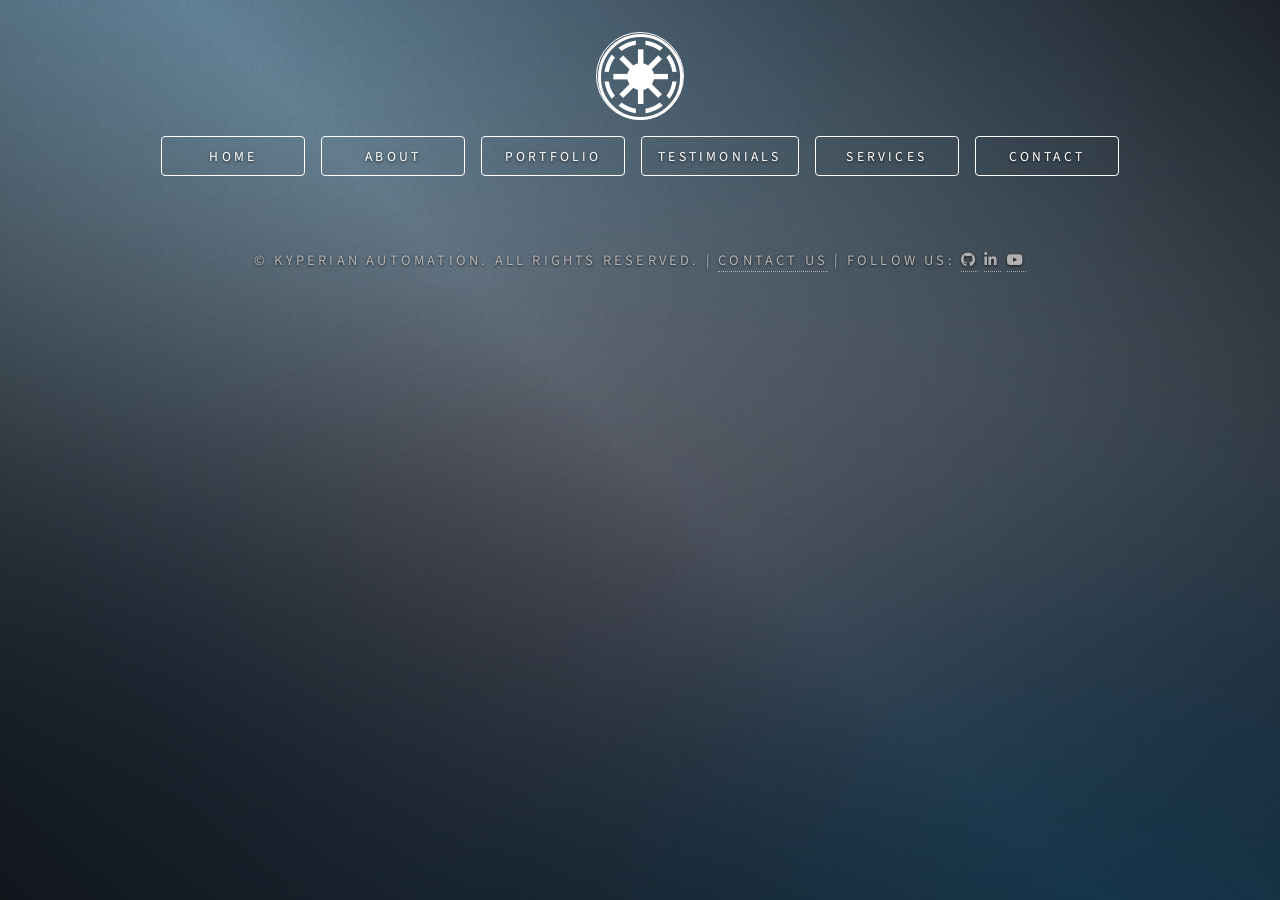
<file: about.html>
<!DOCTYPE HTML>
<html lang="en">
<head>
    <title>About Ethan Elgin – Kyperian Automation | Selenium & Katalon Expert</title>
    <meta charset="utf-8" />
    <meta name="viewport" content="width=device-width, initial-scale=1.0, user-scalable=no" />
    
    <!-- SEO – highly targeted for personal branding + services -->
    <meta name="description" content="Meet Ethan Elgin: 12+ years building unbreakable Selenium & Katalon Studio automation. Trusted by USDA & federal agencies. Cut manual QA effort by 80%." />
    <meta name="keywords" content="ethan elgin, selenium expert, katalon studio consultant, ui automation engineer, qa automation consulting" />
    <meta name="author" content="Ethan Elgin" />
    
    <!-- Open Graph -->
    <meta property="og:title" content="About Ethan Elgin – Senior QA Automation Engineer" />
    <meta property="og:description" content="12+ years • 100+ production scripts • USDA & federal trusted • 80% less manual testing" />
    <meta property="og:type" content="profile" />
    <meta property="og:url" content="https://www.kyperianautomation.com/about.html" />
    <meta property="og:image" content="https://www.kyperianautomation.com/images/bg.jpg" />
    
    <!-- Twitter -->
    <meta name="twitter:card" content="summary_large_image" />
    <meta name="twitter:title" content="Ethan Elgin – Selenium & Katalon Studio Automation Expert" />
    <meta name="twitter:description" content="12 years building UI automation that never breaks. USDA trusted. Free script reviews." />
    <meta name="twitter:image" content="https://www.kyperianautomation.com/images/bg.jpg?v=3" />
    
    <!-- Canonical -->
    <link rel="canonical" href="https://www.kyperianautomation.com/about.html" />
    
    <!-- Analytics -->
    <script async src="https://www.googletagmanager.com/gtag/js?id=G-CNMM54RXBC"></script>
    <script>
      window.dataLayer = window.dataLayer || [];
      function gtag(){dataLayer.push(arguments);}
      gtag('js', new Date());
      gtag('config', 'G-CNMM54RXBC');
    </script>
    
    <link rel="stylesheet" href="/assets/css/main.css" />
    <noscript><link rel="stylesheet" href="/assets/css/noscript.css" /></noscript>
    <link rel="stylesheet" href="https://cdnjs.cloudflare.com/ajax/libs/font-awesome/5.15.4/css/all.min.css" />
    <script src="https://code.jquery.com/jquery-3.6.0.min.js"></script>
</head>
<body>

<div id="wrapper">

    <!-- Clean subpage header -->
    <header id="header" class="alt">
        <div class="logo">
            <span class="icon brands fa-galactic-republic"></span>
        </div>
        <nav>
            <ul>
                <li><a href="/">Home</a></li>
                <li class="active"><a href="/about.html">About</a></li>   
                <li><a href="/portfolio.html">Portfolio</a></li>
                <li><a href="/testimonials.html">Testimonials</a></li>
                <li><a href="/services.html">Services</a></li>
                <li><a href="/contact.html">Contact</a></li>
            </ul>
        </nav>
    </header>

    <!-- Main – ONLY the About article -->
    <div id="main">
        <article id="about" class="style1 active" role="region" aria-labelledby="about-title">
            <div class="close" aria-label="Close modal"></div>
            <header class="subpage-header"><h2>About</h2></header>
            
            <h1 id="about-title" class="visually-hidden">About Ethan Elgin – Kyperian Automation</h1>
            
            <!-- Everything below is your original content (unchanged except # links fixed) -->
            <section class="about-hero">
                <h2>Meet the Engineer Behind the Automation</h2>
                <p class="metric">12+ years • 100+ scripts • 20% manual effort cut • USDA & Federal trusted</p>
            </section>
            
            <section class="profile-card">
                <div class="profile-image">
                    <div class="avatar-placeholder">
                        <i class="fas fa-user-tie"></i>
                    </div>
                </div>
                <div class="profile-content">
                    <h3>Ethan Elgin</h3>
                    <p class="role">Senior QA Automation Engineer</p>
                    <p>
                        At the USDA, I authored <strong>100+ Groovy/Selenium</strong> scripts that reduced manual regression effort by <strong>20%</strong> across 50+ bi-weekly releases — running automatically in Jenkins and GitHub Actions.
                    </p>
                    <p>
                        Over the last <strong>12 years</strong>, I’ve shipped production software to 15 states, trained <strong>20+ QA engineers</strong> on Java, Maven, and CI/CD, and mentored <strong>500+ end-users</strong> during live go-lives.
                    </p>
                </div>
            </section>
            
            <section class="expertise-grid">
                <div class="expertise-item">
                    <i class="fas fa-code"></i>
                    <h4>Open-Source Scripts</h4>
                    <p>Live on GitHub — clone, run, adapt</p>
                </div>
                <div class="expertise-item">
                    <i class="fas fa-video"></i>
                    <h4>YouTube Tutorials</h4>
                    <p>From Katalon to pure Selenium in 4 videos</p>
                </div>
                <div class="expertise-item">
                    <i class="fas fa-book"></i>
                    <h4>Migration Playbooks</h4>
                    <p>Katalon to WebDriver/Playwright</p>
                </div>
            </section>
            
            <section class="tech-stack">
                <h4>My Stack</h4>
                <div class="tags">
                    <span class="tag">Java</span>
                    <span class="tag">Groovy</span>
                    <span class="tag">Selenium</span>
                    <span class="tag">Playwright</span>
                    <span class="tag">REST-assured</span>
                    <span class="tag">Jenkins</span>
                    <span class="tag">AWS</span>
                    <span class="tag">SQL</span>
                </div>
            </section>
            
            <div class="cta-wrapper">
                <a href="https://github.com/AutomationByEthan/sample-script" target="_blank" rel="noopener"
                   class="button primary" onclick="gtag('event', 'github_click', { 'event_category': 'Engagement', 'event_label': 'About GitHub CTA' });">
                    View Sample Script
                </a>
                <a href="https://www.youtube.com/@KyperianAutomation" target="_blank" rel="noopener"
                   class="button" onclick="gtag('event', 'youtube_click', { 'event_category': 'Engagement', 'event_label': 'About YouTube CTA' });">
                    Watch Tutorials
                </a>
            </div>
            
            <!-- JSON-LD stays exactly as you had it -->
            <script type="application/ld+json">
            {
              "@context": "https://schema.org",
              "@type": "Person",
              "name": "Ethan Elgin",
              "jobTitle": "Senior QA Automation Engineer",
              "url": "https://www.kyperianautomation.com/about",
              "sameAs": [
                "https://www.linkedin.com/in/elginethan",
                "https://github.com/AutomationByEthan/sample-script",
                "https://www.youtube.com/@KyperianAutomation"
              ],
              "alumniOf": { "@type": "CollegeOrUniversity", "name": "Northwest Missouri State University" },
              "address": {
                "@type": "PostalAddress",
                "addressLocality": "Smithville",
                "addressRegion": "MO",
                "postalCode": "64089",
                "addressCountry": "US"
              },
              "email": "elgin.ethan@gmail.com",
              "telephone": "(816) 738-4053"
            }
            </script>
        </article>
    </div>

    <!-- Footer -->
    <footer id="footer">
        <p class="copyright">
            © Kyperian Automation. All rights reserved. | 
            <a href="/contact.html">Contact Us</a> | 
            Follow us: 
            <a href="https://github.com/AutomationByEthan/sample-script" class="icon brands fa-github"><span class="label">GitHub</span></a>
            <a href="https://www.linkedin.com/in/elginethan/" class="icon brands fa-linkedin-in"><span class="label">LinkedIn</span></a>
            <a href="https://www.youtube.com/@KyperianAutomation" class="icon brands fa-youtube"><span class="label">YouTube</span></a>
        </p>
    </footer>
</div>

<div id="bg"></div>

<script src="/assets/js/browser.min.js"></script>
<script src="/assets/js/breakpoints.min.js"></script>
<script src="/assets/js/util.js"></script>
<script src="/assets/js/main.js"></script>
</body>
</html>
</file>
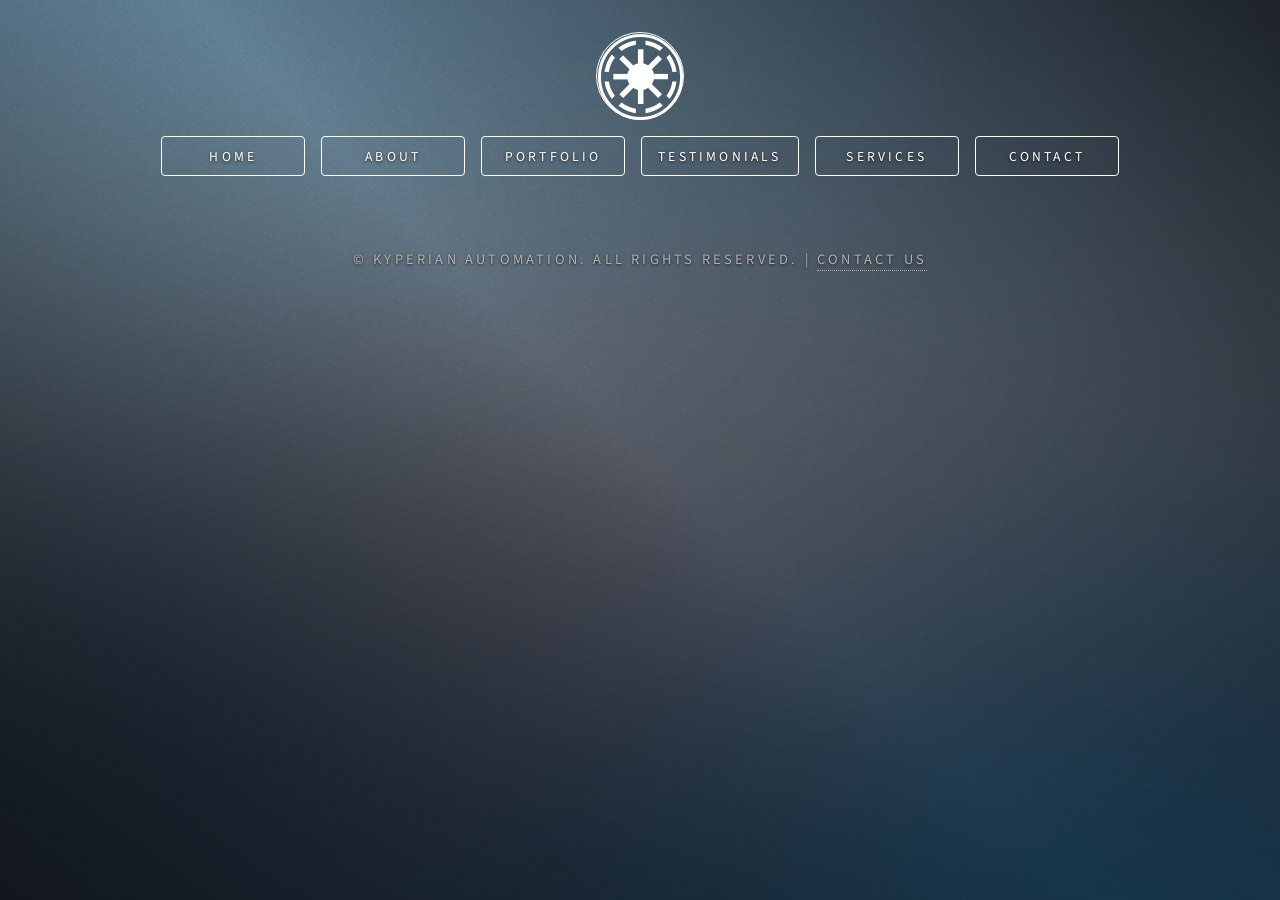
<file: contact.html>
<!DOCTYPE HTML>
<html lang="en">
<head>
    <title>Contact Kyperian Automation – Free 15-Min Demo</title>
    <meta charset="utf-8" />
    <meta name="viewport" content="width=device-width, initial-scale=1.0, user-scalable=no" />    
    <meta name="description" content="Book a free 15-min demo or request a sample Selenium/Katalon script. UI automation consulting." />
    <meta name="keywords" content="contact Kyperian Automation, book demo, Selenium consulting, Katalon Studio" />

    <!-- Open Graph -->
    <meta property="og:title" content="Contact Kyperian Automation – Free Demo" />
    <meta property="og:description" content="Get in touch for a free 15-min script review or demo." />
    <meta property="og:url" content="https://www.kyperianautomation.com/contact.html" />
    <meta property="og:image" content="https://www.kyperianautomation.com/images/bg.jpg" />

    <!-- Canonical -->
    <link rel="canonical" href="https://www.kyperianautomation.com/contact.html" />

    <!-- Analytics -->
    <script async src="https://www.googletagmanager.com/gtag/js?id=G-CNMM54RXBC"></script>
    <script>
      window.dataLayer = window.dataLayer || [];
      function gtag(){dataLayer.push(arguments);}
      gtag('js', new Date());
      gtag('config', 'G-CNMM54RXBC');
    </script>

    <link rel="stylesheet" href="/assets/css/main.css" />
    <noscript><link rel="stylesheet" href="/assets/css/noscript.css" /></noscript>
    <link rel="stylesheet" href="https://cdnjs.cloudflare.com/ajax/libs/font-awesome/5.15.4/css/all.min.css" />
    <script src="https://code.jquery.com/jquery-3.6.0.min.js"></script>
</head>
<body>

<div id="wrapper">

    <!-- Header -->
    <header id="header" class="alt">
        <div class="logo">
            <span class="icon brands fa-galactic-republic"></span>
        </div>
        <nav>
            <ul>
                <li><a href="/">Home</a></li>
                <li><a href="/about.html">About</a></li>
                <li><a href="/portfolio.html">Portfolio</a></li>
                <li><a href="/testimonials.html">Testimonials</a></li>
                <li><a href="/services.html">Services</a></li>
                <li class="active"><a href="/contact.html">Contact</a></li>
            </ul>
        </nav>
    </header>

    <!-- Main – ONLY the Contact article -->
    <div id="main">
        <article id="contact" class="style1 active" role="region" aria-labelledby="contact-title">
            <div class="close" aria-label="Close"></div>

            <header class="subpage-header"><h2>Contact</h2></header>
            <h1 id="contact-title" class="visually-hidden">Contact Kyperian Automation</h1>

            <p>Ready to cut your regression testing time by 80%? Book a free 15-minute demo or request a sample script.</p>

            <form method="post" action="https://formspree.io/f/xeoknper" onsubmit="gtag('event', 'form_submission', { 'event_category': 'Contact', 'event_label': 'Contact Form' });">
                <div class="fields">
                    <div class="field half"><label for="name">Name</label><input type="text" name="name" id="name" required /></div>
                    <div class="field half"><label for="email">Email</label><input type="email" name="email" id="email" required /></div>
                    <div class="field"><label for="message">Message</label><textarea name="message" id="message" rows="4" required placeholder="E.g., Request a demo or sample script"></textarea></div>
                </div>
                <ul class="actions">
                    <li><input type="submit" value="Send Message" class="primary" /></li>
                    <li><input type="reset" value="Reset" /></li>
                </ul>
                <input type="hidden" name="_subject" value="New Contact from Kyperian Automation" />
                <input type="text" name="_honey" style="display:none" />
            </form>

            <ul class="icons">
                <li><a href="https://www.linkedin.com/in/elginethan/" class="icon brands fa-linkedin"><span class="label">LinkedIn</span></a></li>
                <li><a href="https://github.com/AutomationByEthan/sample-script" class="icon brands fa-github"><span class="label">GitHub</span></a></li>
                <li><a href="https://www.youtube.com/@KyperianAutomation" class="icon brands fa-youtube"><span class="label">YouTube</span></a></li>
            </ul>
        </article>
    </div>

    <!-- Footer -->
    <footer id="footer">
        <p class="copyright">
            © Kyperian Automation. All rights reserved. | 
            <a href="/contact.html">Contact Us</a>
        </p>
    </footer>
</div>

<div id="bg"></div>

<script src="/assets/js/browser.min.js"></script>
<script src="/assets/js/breakpoints.min.js"></script>
<script src="/assets/js/util.js"></script>
<script src="/assets/js/main.js"></script>
</body>
</html>
</file>
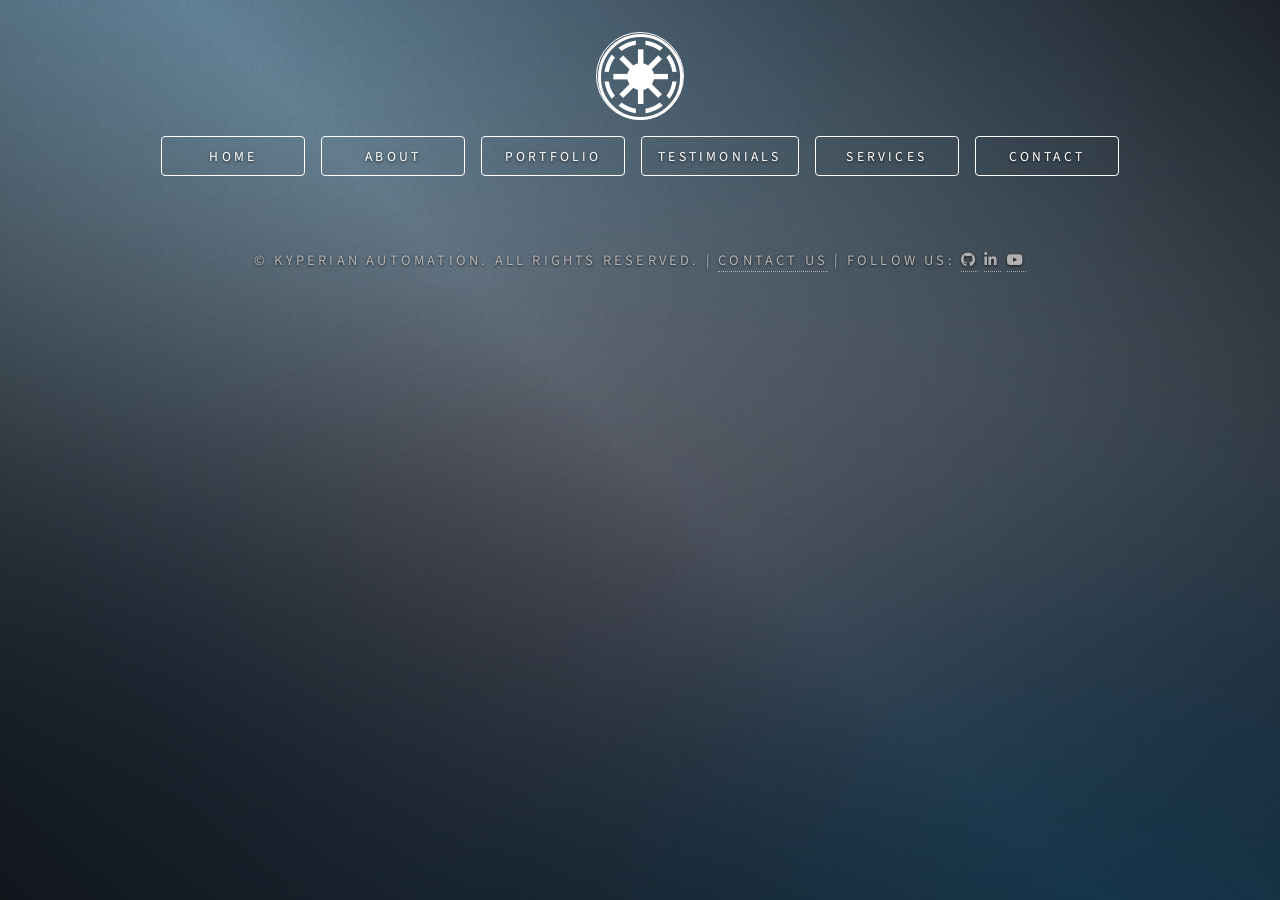
<file: portfolio.html>
<!DOCTYPE HTML>
<html lang="en">
<head>
    <title>Portfolio – Kyperian Automation | Selenium & Katalon Demos</title>
    <meta charset="utf-8" />
    <meta name="viewport" content="width=device-width, initial-scale=1.0, user-scalable=no" />    
    <meta name="description" content="Watch real Selenium and Katalon Studio automation in action. 60-second demos, live CI/CD case studies, and free sample scripts." />
    <meta name="keywords" content="selenium portfolio, katalon studio demo, ui automation examples, test automation case study, Kyperian Automation" />
    <meta name="author" content="Ethan Elgin" />
    
    <!-- Open Graph -->
    <meta property="og:title" content="Portfolio – Watch Selenium & Katalon Automation Demos" />
    <meta property="og:description" content="60-second live demos, real case studies, and free sample scripts from a 12-year Selenium/Katalon engineer." />
    <meta property="og:type" content="website" />
    <meta property="og:url" content="https://www.kyperianautomation.com/portfolio.html" />
    <meta property="og:image" content="https://www.kyperianautomation.com/images/bg.jpg" />
    
    <!-- Twitter Card -->
    <meta name="twitter:card" content="summary_large_image" />
    <meta name="twitter:title" content="Portfolio – Watch Selenium & Katalon Automation Demos" />
    <meta name="twitter:description" content="60-second live demos, real case studies, and free sample scripts." />
    <meta name="twitter:image" content="https://www.kyperianautomation.com/images/bg.jpg?v=3" />
    
    <!-- Canonical -->
    <link rel="canonical" href="https://www.kyperianautomation.com/portfolio.html" />
    
    <!-- Google tag -->
    <script async src="https://www.googletagmanager.com/gtag/js?id=G-CNMM54RXBC"></script>
    <script>
      window.dataLayer = window.dataLayer || [];
      function gtag(){dataLayer.push(arguments);}
      gtag('js', new Date());
      gtag('config', 'G-CNMM54RXBC');
    </script>
    
    <link rel="stylesheet" href="/assets/css/main.css" />
    <noscript><link rel="stylesheet" href="/assets/css/noscript.css" /></noscript>
    <link rel="stylesheet" href="https://cdnjs.cloudflare.com/ajax/libs/font-awesome/5.15.4/css/all.min.css" />
    <script src="https://code.jquery.com/jquery-3.6.0.min.js"></script>
</head>
<body>

    <div id="wrapper">

        <!-- Header – simplified for subpages -->
        <header id="header" class="alt">
            <div class="logo">
                <span class="icon brands fa-galactic-republic"></span>
            </div>
            <nav>
                <ul>
                    <li><a href="/">Home</a></li>
                    <li><a href="/about.html">About</a></li>
                    <li class="active"><a href="/portfolio.html">Portfolio</a></li>
                    <li><a href="/testimonials.html">Testimonials</a></li>
                    <li><a href="/services.html">Services</a></li>
                    <li><a href="/contact.html">Contact</a></li>
                </ul>
            </nav>
        </header>

        <!-- Main – only the Portfolio article -->
        <div id="main">
            <article id="portfolio" class="style1 active" role="region" aria-labelledby="portfolio-title">
                <div class="close" aria-label="Close modal"></div>
                <header class="subpage-header"><h2>Portfolio</h2></header>
                <h2 id="portfolio-title" class="major">Watch Automation in Action</h2>
                <p class="subtitle">60-second demos — no setup, real Selenium & Katalon scripts running live.</p>

                <!-- === ALL YOUR ORIGINAL PORTFOLIO CONTENT BELOW (unchanged) === -->
                <!-- VIDEO GRID -->
                <div class="video-grid">
                    <div class="video-card">
                        <div class="video-wrapper">
                            <iframe src="https://www.youtube.com/embed/t8zQLKqORR4" title="Free Selenium Login Test – Runs in 60 Seconds" frameborder="0" allow="accelerometer; autoplay; clipboard-write; encrypted-media; gyroscope; picture-in-picture" allowfullscreen loading="lazy"></iframe>
                        </div>
                        <h3>Free Selenium Login Test (60s)</h3>
                        <p>No setup. Real browser. Instant proof.</p>
                        <span class="badge">Selenium</span>
                    </div>
                    <!-- (keep the other 3 videos exactly as you had them) -->
                    <!-- ... -->
                </div>

                <!-- CASE STUDIES, SAMPLE OUTPUTS, CTA – all unchanged except one fix below -->
                <div class="cta-wrapper">
                    <a href="/contact.html" class="button primary" 
                       onclick="gtag('event', 'demo_request', { 'event_category': 'Engagement', 'event_label': 'Portfolio CTA' });">
                       Book a 15-Min Script Review (Free)
                    </a>
                </div>
            </article>
        </div>

        <!-- Footer -->
        <footer id="footer">
            <p class="copyright">
                © Kyperian Automation. All rights reserved. | 
                <a href="/contact.html">Contact Us</a> | 
                Follow us: 
                <a href="https://github.com/AutomationByEthan/sample-script" class="icon brands fa-github"><span class="label">GitHub</span></a>
                <a href="https://www.linkedin.com/in/elginethan/" class="icon brands fa-linkedin-in"><span class="label">LinkedIn</span></a>
                <a href="https://www.youtube.com/@KyperianAutomation" class="icon brands fa-youtube"><span class="label">YouTube</span></a>
            </p>
        </footer>
    </div>

    <div id="bg"></div>

    <!-- Scripts -->
    <script src="/assets/js/browser.min.js"></script>
    <script src="/assets/js/breakpoints.min.js"></script>
    <script src="/assets/js/util.js"></script>
    <script src="/assets/js/main.js"></script>
</body>
</html>
</file>
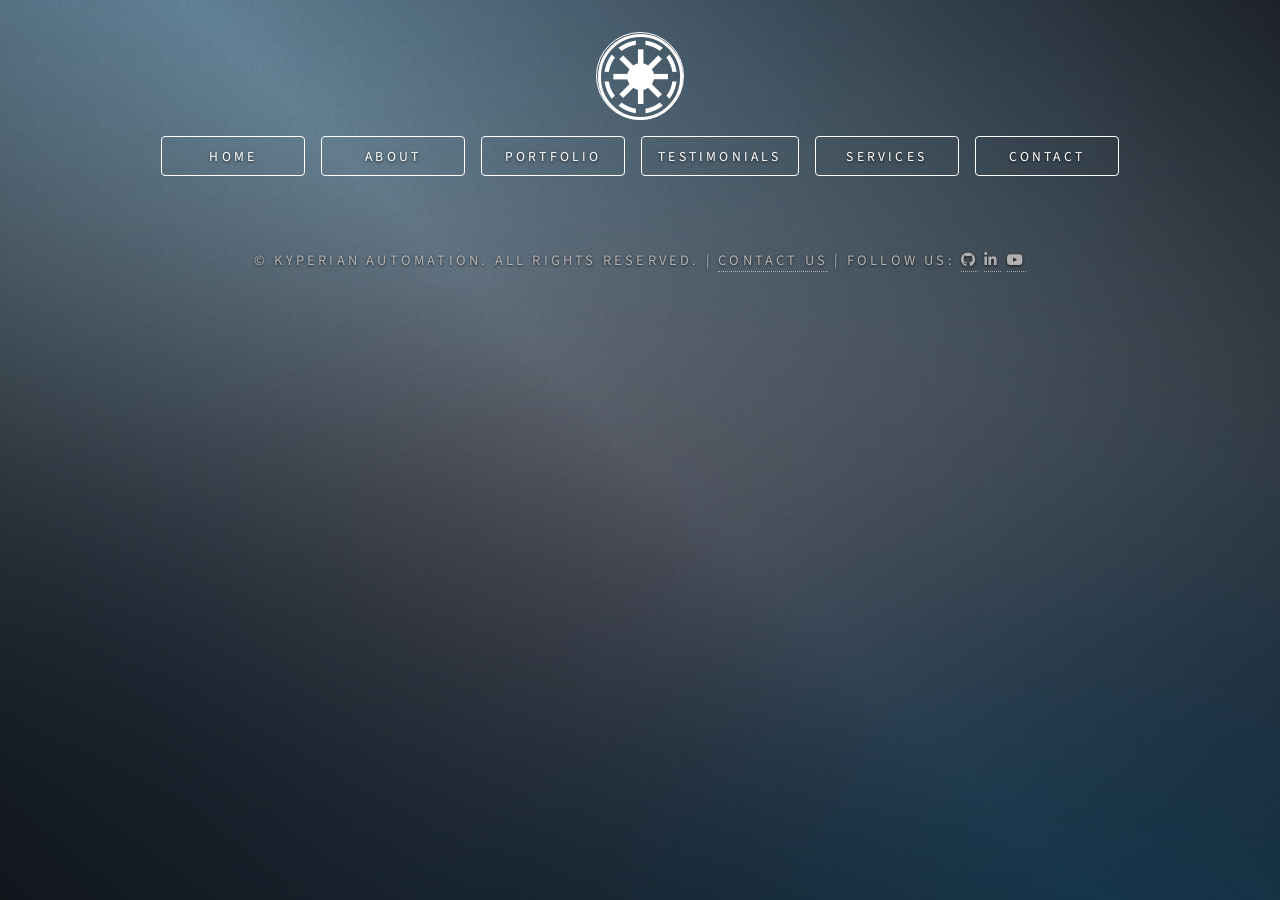
<file: services.html>
<!DOCTYPE HTML>
<html lang="en">
<head>
    <title>Services – Kyperian Automation | Selenium & Katalon Studio Consulting</title>
    <meta charset="utf-8" />
    <meta name="viewport" content="width=device-width, initial-scale=1.0, user-scalable=no" />
    
    <!-- SEO – highly targeted -->
    <meta name="description" content="Selenium & Katalon Studio consulting. $100/hr reviews • $5,000 starter suite • 80% faster regression testing. Book a free 15-min demo." />
    <meta name="keywords" content="selenium consulting, katalon studio services, ui automation consulting, test automation pricing, regression testing automation" />
    <meta name="author" content="Ethan Elgin" />
    
    <!-- Open Graph -->
    <meta property="og:title" content="Services – Selenium & Katalon Studio Automation Consulting" />
    <meta property="og:description" content="$100/hr script reviews • $5,000 starter suite • Cut regression testing by 80%. Free 15-min demo." />
    <meta property="og:type" content="website" />
    <meta property="og:url" content="https://www.kyperianautomation.com/services.html" />
    <meta property="og:image" content="https://www.kyperianautomation.com/images/bg.jpg" />
    
    <!-- Twitter -->
    <meta name="twitter:card" content="summary_large_image" />
    <meta name="twitter:title" content="Selenium & Katalon Studio Services – $5,000 Starter Suite" />
    <meta name="twitter:description" content="80% faster regression • Zero flaky tests • Transparent pricing from $100/hr" />
    <meta name="twitter:image" content="https://www.kyperianautomation.com/images/bg.jpg?v=3" />
    
    <!-- Canonical -->
    <link rel="canonical" href="https://www.kyperianautomation.com/services.html" />
    
    <!-- Analytics -->
    <script async src="https://www.googletagmanager.com/gtag/js?id=G-CNMM54RXBC"></script>
    <script>
      window.dataLayer = window.dataLayer || [];
      function gtag(){dataLayer.push(arguments);}
      gtag('js', new Date());
      gtag('config', 'G-CNMM54RXBC');
    </script>
    
    <link rel="stylesheet" href="/assets/css/main.css" />
    <noscript><link rel="stylesheet" href="/assets/css/noscript.css" /></noscript>
    <link rel="stylesheet" href="https://cdnjs.cloudflare.com/ajax/libs/font-awesome/5.15.4/css/all.min.css" />
    <script src="https://code.jquery.com/jquery-3.6.0.min.js"></script>
</head>
<body>

<div id="wrapper">

    <!-- Simple subpage header (no giant hero) -->
    <header id="header" class="alt">
        <div class="logo">
            <span class="icon brands fa-galactic-republic"></span>
        </div>
        <nav>
            <ul>
                <li><a href="/">Home</a></li>
                <li><a href="/about.html">About</a></li>
                <li><a href="/portfolio.html">Portfolio</a></li>
                <li><a href="/testimonials.html">Testimonials</a></li>
                <li class="active"><a href="/services.html">Services</a></li>   
                <li><a href="/contact.html">Contact</a></li>
            </ul>
        </nav>
    </header>

    <!-- Main – ONLY the Services article -->
    <div id="main">
        <article id="services" class="style1 active" role="region" aria-labelledby="services-title">
            <div class="close" aria-label="Close modal"></div>
            <header class="subpage-header"><h2>Services</h2></header>
            
            <h1 id="services-title" class="visually-hidden">Kyperian Automation Services</h1>
            
            <!-- Everything below is 100% your original content – only # links changed to real URLs -->
            <div class="services-hero">
                <h2>UI Automation That Never Breaks</h2>
                <p class="metric">80% faster regression • Zero flaky tests • Selenium or Katalon Studio</p>
                <a href="/contact.html" class="button primary lg" 
                   onclick="gtag('event', 'demo_request', { 'event_category': 'Engagement', 'event_label': 'Hero Demo CTA' });">
                   Book Free 15-Min Demo
                </a>
            </div>
            
            <p>At Kyperian Automation, we deliver scalable UI automation solutions using Selenium or Katalon Studio, tailored to your business needs. Our services streamline regression and user acceptance testing, <strong>cutting manual efforts by up to 80%</strong>. Here’s what we offer and why we’re the right choice.</p>
            
            <div class="features-grid">
                <div class="feature">
                    <i class="fas fa-code-branch" aria-hidden="true"></i>
                    <h3>Modular Scripts</h3>
                    <p>Reusable Groovy objects → <strong>1 hr/month maintenance</strong></p>
                </div>
                <div class="feature">
                    <i class="fas fa-chart-line" aria-hidden="true"></i>
                    <h3>80% Time Savings</h3>
                    <p>Full regression suite runs in a lunch break</p>
                </div>
                <div class="feature">
                    <i class="fas fa-shield-alt" aria-hidden="true"></i>
                    <h3>Flake-Proof Locators</h3>
                    <p>Robust XPaths + CSS fallback → zero breaks</p>
                </div>
            </div>
            
            <div class="pricing-card">
                <i class="fas fa-dollar-sign" aria-hidden="true"></i>
                <h3>Transparent Pricing</h3>
                <ul class="price-list">
                    <li><strong>$100/hr</strong> – Consulting & script reviews</li>
                    <li><strong>$5,000</strong> – Starter suite (10 scripts)</li>
                    <li><strong>Enterprise</strong> – SLAs, CI/CD, training</li>
                </ul>
                <a href="/contact" class="button" 
                   onclick="gtag('event', 'quote_request', { 'event_category': 'Engagement', 'event_label': 'Get Quote CTA' });">
                   Get Quote in 24 hrs
                </a>
            </div>
            
            <h3 class="section-title">Your 5-Step Onboarding</h3>
            <div class="timeline">
                <div class="step"><span>1</span> Free 15-min Script Review</div>
                <div class="step"><span>2</span> Requirements & Goals</div>
                <div class="step"><span>3</span> Script Development</div>
                <div class="step"><span>4</span> Testing & Reporting</div>
                <div class="step"><span>5</span> Handover + Training</div>
            </div>
            
            <blockquote class="testimonial-mini">
                <p>“Saved us 3 days per sprint. Scripts still running 18 months later.”</p>
                <cite>— QA Lead, Federal Agency</cite>
            </blockquote>
            
            <div class="cta-final">
                <a href="/contact" class="button primary lg" 
                   onclick="gtag('event', 'demo_request', { 'event_category': 'Engagement', 'event_label': 'Final Demo CTA' });">
                   Schedule Your Free Demo
                </a>
            </div>
        </article>
    </div>

    <!-- Footer -->
    <footer id="footer">
        <p class="copyright">
            © Kyperian Automation. All rights reserved. | 
            <a href="/contact.html">Contact Us</a> | 
            Follow us: 
            <a href="https://github.com/AutomationByEthan/sample-script" class="icon brands fa-github"><span class="label">GitHub</span></a>
            <a href="https://www.linkedin.com/in/elginethan/" class="icon brands fa-linkedin-in"><span class="label">LinkedIn</span></a>
            <a href="https://www.youtube.com/@KyperianAutomation" class="icon brands fa-youtube"><span class="label">YouTube</span></a>
        </p>
    </footer>
</div>

<div id="bg"></div>

<script src="/assets/js/browser.min.js"></script>
<script src="/assets/js/breakpoints.min.js"></script>
<script src="/assets/js/util.js"></script>
<script src="/assets/js/main.js"></script>
</body>
</html>
</file>
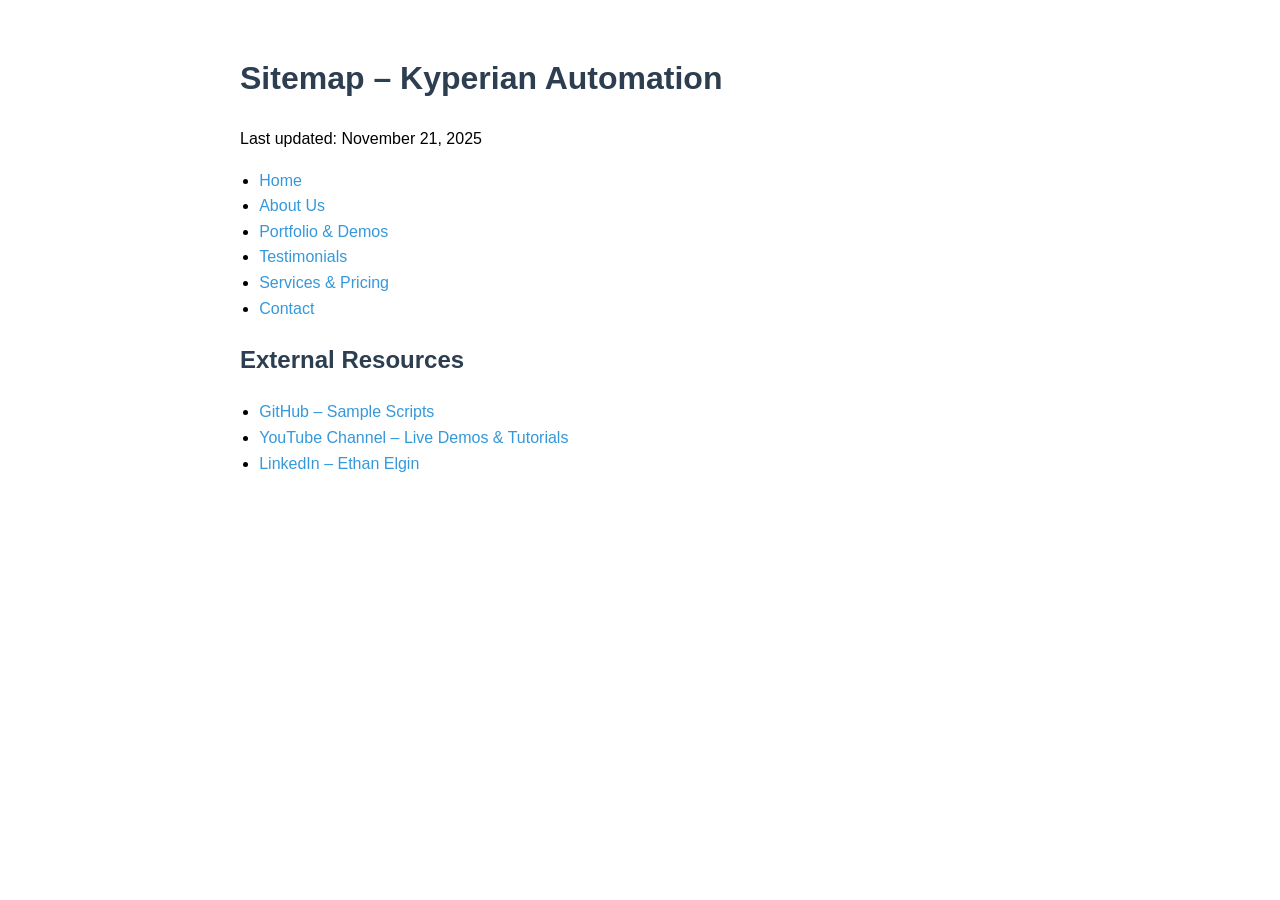
<file: sitemap.html>
<!DOCTYPE html>
<html lang="en">
<head>
    <meta charset="utf-8">
    <title>Sitemap – Kyperian Automation</title>
    <meta name="description" content="Sitemap of Kyperian Automation – UI Automation Consulting with Selenium and Katalon Studio">
    <link rel="canonical" href="https://www.kyperianautomation.com/sitemap.html" />
    <style>
        body { font-family: Arial, sans-serif; line-height: 1.6; padding: 2rem; max-width: 800px; margin: auto; }
        h1, h2 { color: #2c3e50; }
        ul { padding-left: 1.2rem; }
        a { color: #3498db; text-decoration: none; }
        a:hover { text-decoration: underline; }
        .lastmod { font-size: 0.9em; color: #7f8c8d; }
    </style>
</head>
<body>

<h1>Sitemap – Kyperian Automation</h1>
<p>Last updated: November 21, 2025</p>

<ul>
    <li><a href="https://www.kyperianautomation.com/">Home</a></li>
    
<li><a href="https://www.kyperianautomation.com/#about-us">About Us</a></li>

<li><a href="https://www.kyperianautomation.com/#portfolio">Portfolio & Demos</a></li>

<li><a href="https://www.kyperianautomation.com/#testimonials">Testimonials</a></li>

<li><a href="https://www.kyperianautomation.com/#services">Services & Pricing</a></li>

<li><a href="https://www.kyperianautomation.com/#contact">Contact</a></li></ul>

<h2>External Resources</h2>
<ul>
    <li><a href="https://github.com/AutomationByEthan/sample-script" target="_blank" rel="noopener">GitHub – Sample Scripts</a></li>
    <li><a href="https://www.youtube.com/@KyperianAutomation" target="_blank" rel="noopener">YouTube Channel – Live Demos & Tutorials</a></li>
    <li><a href="https://www.linkedin.com/in/elginethan/" target="_blank" rel="noopener">LinkedIn – Ethan Elgin</a></li>
</ul>

</body>
</html>
</file>
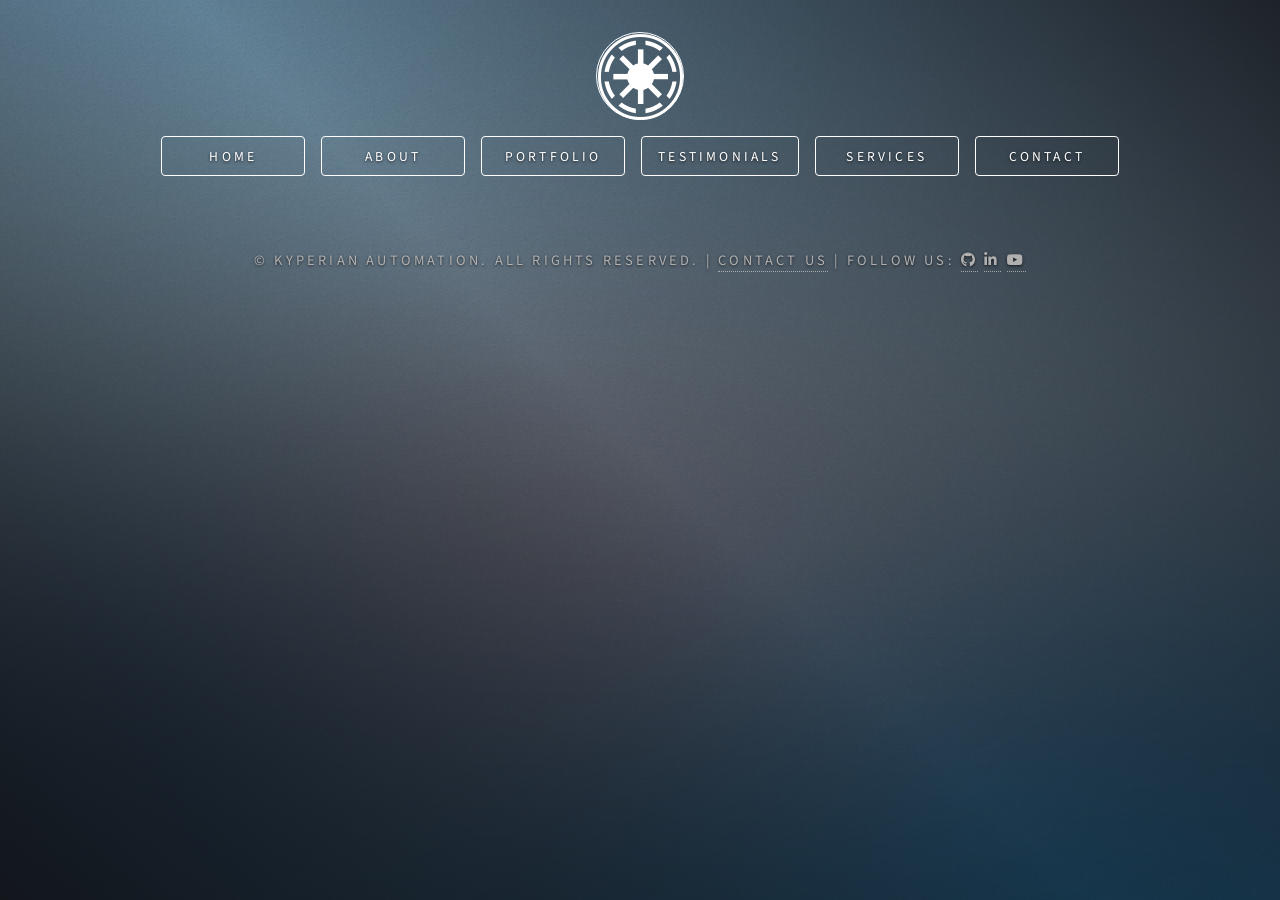
<file: testimonials.html>
<!DOCTYPE HTML>
<html lang="en">
<head>
    <title>Testimonials – Kyperian Automation | Client Success Stories</title>
    <meta charset="utf-8" />
    <meta name="viewport" content="width=device-width, initial-scale=1.0, user-scalable=no" />
    
    <!-- SEO – this page will rank for “selenium testimonials”, “katalon studio reviews”, etc. -->
    <meta name="description" content="Real client results: 80% faster regression, 18+ months zero maintenance, trusted by federal agencies. See what QA leads & product owners say." />
    <meta name="keywords" content="selenium testimonials, katalon studio reviews, ui automation case studies, qa automation success stories" />
    <meta name="author" content="Ethan Elgin" />
    
    <!-- Open Graph -->
    <meta property="og:title" content="Client Testimonials – Kyperian Automation" />
    <meta property="og:description" content="80% faster regression • Scripts running 18+ months untouched • Trusted by federal agencies & startups" />
    <meta property="og:type" content="website" />
    <meta property="og:url" content="https://www.kyperianautomation.com/testimonials.html" />
    <meta property="og:image" content="https://www.kyperianautomation.com/images/bg.jpg" />
    
    <!-- Twitter -->
    <meta name="twitter:card" content="summary_large_image" />
    <meta name="twitter:title" content="Real Client Results – 80% Faster Regression Testing" />
    <meta name="twitter:description" content="Federal agencies & startups: 18+ months stability, zero flaky tests" />
    <meta name="twitter:image" content="https://www.kyperianautomation.com/images/bg.jpg?v=3" />
    
    <!-- Canonical -->
    <link rel="canonical" href="https://www.kyperianautomation.com/testimonials.html" />
    
    <!-- Analytics -->
    <script async src="https://www.googletagmanager.com/gtag/js?id=G-CNMM54RXBC"></script>
    <script>
      window.dataLayer = window.dataLayer || [];
      function gtag(){dataLayer.push(arguments);}
      gtag('js', new Date());
      gtag('config', 'G-CNMM54RXBC');
    </script>
    
    <link rel="stylesheet" href="/assets/css/main.css" />
    <noscript><link rel="stylesheet" href="/assets/css/noscript.css" /></noscript>
    <link rel="stylesheet" href="https://cdnjs.cloudflare.com/ajax/libs/font-awesome/5.15.4/css/all.min.css" />
    <script src="https://code.jquery.com/jquery-3.6.0.min.js"></script>
</head>
<body>

<div id="wrapper">

    <!-- Clean subpage header -->
    <header id="header" class="alt">
        <div class="logo">
            <span class="icon brands fa-galactic-republic"></span>
        </div>
        <nav>
            <ul>
                <li><a href="/">Home</a></li>
                <li><a href="/about.html">About</a></li>
                <li><a href="/portfolio.html">Portfolio</a></li>
                <li class="active"><a href="/testimonials.html">Testimonials</a></li>   
                <li><a href="/services.html">Services</a></li>
                <li><a href="/contact.html">Contact</a></li>
            </ul>
        </nav>
    </header>

    <!-- Main – ONLY the Testimonials article -->
    <div id="main">
        <article id="testimonials" class="style1 active" role="region" aria-labelledby="testimonials-title">
            <div class="close" aria-label="Close modal"></div>
            <header class="subpage-header"><h2>Testimonials</h2></header>
            
            <h1 id="testimonials-title" class="visually-hidden">Client Testimonials – Kyperian Automation</h1>
            
            <!-- Your original hero + all content below – only #contact links changed -->
            <div class="testimonials-hero">
                <h2>Real Results from Real Teams</h2>
                <p class="metric">80% faster regression • 18+ months minimal maintenance • Federal & enterprise trusted</p>
            </div>
            
            <div class="testimonials-grid">
                <blockquote class="testimonial-card">
                    <div class="quote">“
                        After the 15-minute demo, I knew I wanted this yesterday.  
                        Now our full regression runs <em>before</em> the testers even log in.
                    ”</div>
                    <div class="author">
                        <div class="initial">JT</div>
                        <div><strong>James T.</strong><br><em>Product Owner, Fintech Startup</em></div>
                    </div>
                    <div class="metric">From 5 hrs → 38 mins per cycle</div>
                </blockquote>
                
                <blockquote class="testimonial-card highlight">
                    <div class="quote">“
                        I went from dreading test cycles to writing 10 clean Katalon scripts in 2 weeks —  
                        with zero prior coding experience.
                    ”</div>
                    <div class="author">
                        <div class="initial">ML</div>
                        <div><strong>Maria L.</strong><br><em>QA Analyst → Automation Contributor</em></div>
                    </div>
                    <div class="metric">10 production-ready scripts in 14 days</div>
                </blockquote>
                
                <blockquote class="testimonial-card">
                    <div class="quote">“
                        Scripts have been running flawlessly for 18 months.  
                        We touch them maybe once a quarter — that’s it.
                    ”</div>
                    <div class="author">
                        <div class="initial">DK</div>
                        <div><strong>David K.</strong><br><em>QA Lead, Federal Agency</em></div>
                    </div>
                    <div class="metric">Minimal maintenance: ~1 hr per quarter</div>
                </blockquote>
            </div>
            
            <div class="trust-badges">
                <div class="badge-item">
                    <img src="images/badge-federal.svg" alt="Trusted by Federal Agencies" loading="lazy" />
                    <span>Trusted by Federal Agencies</span>
                </div>
                <div class="badge-item">
                    <img src="images/badge-18months.svg" alt="18+ Months Stability" loading="lazy" />
                    <span>18+ Months Stability</span>
                </div>
                <div class="badge-item">
                    <img src="images/badge-moneyback.svg" alt="30-Day Money-Back Guarantee" loading="lazy" />
                    <span>30-Day Money-Back Guarantee</span>
                </div>
            </div>
            
            <div class="cta-final">
                <a href="/contact.html" 
                   class="button primary lg" 
                   onclick="gtag('event', 'demo_request', { 'event_category': 'Engagement', 'event_label': 'Testimonials Final CTA' });">
                   Book Your Free 15-Min Demo
                </a>
            </div>
        </article>
    </div>

    <!-- Footer -->
    <footer id="footer">
        <p class="copyright">
            © Kyperian Automation. All rights reserved. | 
            <a href="/contact.html">Contact Us</a> | 
            Follow us: 
            <a href="https://github.com/AutomationByEthan/sample-script" class="icon brands fa-github"><span class="label">GitHub</span></a>
            <a href="https://www.linkedin.com/in/elginethan/" class="icon brands fa-linkedin-in"><span class="label">LinkedIn</span></a>
            <a href="https://www.youtube.com/@KyperianAutomation" class="icon brands fa-youtube"><span class="label">YouTube</span></a>
        </p>
    </footer>
</div>

<div id="bg"></div>

<script src="/assets/js/browser.min.js"></script>
<script src="/assets/js/breakpoints.min.js"></script>
<script src="/assets/js/util.js"></script>
<script src="/assets/js/main.js"></script>
</body>
</html>
</file>
<file: assets/css/main.css>
@import url("https://fonts.googleapis.com/css?family=Source+Sans+Pro:300italic,600italic,300,600");

/* Reset */
html, body, div, span, applet, object, iframe, h1, h2, h3, h4, h5, h6, p, blockquote, pre, a, abbr, acronym, address, big, cite, code, del, dfn, em, img, ins, kbd, q, s, samp, small, strike, strong, sub, sup, tt, var, b, u, i, center, dl, dt, dd, ol, ul, li, fieldset, form, label, legend, table, caption, tbody, tfoot, thead, tr, th, td, article, aside, canvas, details, embed, figure, figcaption, footer, header, hgroup, menu, nav, output, ruby, section, summary, time, mark, audio, video {
    margin: 0;
    padding: 0;
    border: 0;
    font-size: 100%;
    font: inherit;
    vertical-align: baseline;
}

article, aside, details, figcaption, figure, footer, header, hgroup, menu, nav, section {
    display: block;
}

body {
    line-height: 1;
}

ol, ul {
    list-style: none;
}

blockquote, q {
    quotes: none;
}

blockquote:before, blockquote:after, q:before, q:after {
    content: '';
}

table {
    border-collapse: collapse;
    border-spacing: 0;
}

body {
    -webkit-text-size-adjust: none;
}

mark {
    background-color: transparent;
    color: inherit;
}

input::-moz-focus-inner {
    border: 0;
    padding: 0;
}

input, select, textarea {
    appearance: none;
}

/* Basic */
@-ms-viewport {
    width: device-width;
}

@media screen and (max-width: 480px) {
    html, body {
        min-width: 320px;
    }
}

html {
    box-sizing: border-box;
}

*, *:before, *:after {
    box-sizing: inherit;
}

body {
    background: #1b1f22;
}

body.is-preload *, body.is-preload *:before, body.is-preload *:after {
    animation: none !important;
    transition: none !important;
}

/* Type */
html {
    font-size: 16pt;
}

@media screen and (max-width: 1680px) {
    html {
        font-size: 12pt;
    }
}

@media screen and (max-width: 736px) {
    html {
        font-size: 12pt;
    }
}

@media screen and (max-width: 360px) {
    html {
        font-size: 11pt;
    }
}

body, input, select, textarea {
    color: #b0b0b0;
    font-family: "Source Sans Pro", sans-serif;
    font-weight: 300;
    font-size: 1rem;
    line-height: 1.65;
}

a {
    transition: color 0.2s ease-in-out, background-color 0.2s ease-in-out, border-bottom-color 0.2s ease-in-out;
    border-bottom: dotted 1px rgba(255, 255, 255, 0.5);
    text-decoration: none;
    color: inherit;
}

a:hover {
    border-bottom-color: transparent;
}

strong, b {
    font-weight: 600;
}

em, i {
    font-style: italic;
}

p {
    margin: 0 0 2rem 0;
}

h1, h2, h3, h4, h5, h6 {
    color: #b0b0b0;
    font-weight: 600;
    line-height: 1.5;
    margin: 0 0 1rem 0;
    text-transform: uppercase;
    letter-spacing: 0.2rem;
}

h1 a, h2 a, h3 a, h4 a, h5 a, h6 a {
    color: inherit;
    text-decoration: none;
}

h1.major, h2.major, h3.major, h4.major, h5.major, h6.major {
    border-bottom: solid 1px #ffffff;
    width: max-content;
    padding-bottom: 0.5rem;
    margin: 0 0 2rem 0;
}

h1 {
    font-size: 2.25rem;
    line-height: 1.3;
    letter-spacing: 0.3rem;
}

h2 {
    font-size: 1.5rem;
    line-height: 1.4;
}

h3 {
    font-size: 1rem;
}

h4 {
    font-size: 0.8rem;
}

h5 {
    font-size: 0.7rem;
}

h6 {
    font-size: 0.6rem;
}

@media screen and (max-width: 736px) {
    h1 {
        font-size: 1.75rem;
        line-height: 1.4;
    }
    h2 {
        font-size: 1.25rem;
        line-height: 1.5;
    }
}

sub {
    font-size: 0.8rem;
    position: relative;
    top: 0.5rem;
}

sup {
    font-size: 0.8rem;
    position: relative;
    top: -0.5rem;
}

blockquote {
    border-left: solid 4px #ffffff;
    font-style: italic;
    margin: 0 0 2rem 0;
    padding: 0.5rem 0 0.5rem 2rem;
}

code {
    background: rgba(255, 255, 255, 0.075);
    border-radius: 4px;
    font-family: "Courier New", monospace;
    font-size: 0.9rem;
    margin: 0 0.25rem;
    padding: 0.25rem 0.65rem;
}

pre {
    -webkit-overflow-scrolling: touch;
    font-family: "Courier New", monospace;
    font-size: 0.9rem;
    margin: 0 0 2rem 0;
}

pre code {
    display: block;
    line-height: 1.75;
    padding: 1rem 1.5rem;
    overflow-x: auto;
}

hr {
    border: 0;
    border-bottom: solid 1px #ffffff;
    margin: 2.75rem 0;
}

.align-left {
    text-align: left;
}

.align-center {
    text-align: center;
}

.align-right {
    text-align: right;
}

/* Form */
form {
    margin: 0 0 2rem 0;
}

form > :last-child {
    margin-bottom: 0;
}

form > .fields {
    display: flex;
    flex-wrap: wrap;
    width: calc(100% + 3rem);
    margin: -1.5rem 0 2rem -1.5rem;
}

form > .fields > .field {
    flex-grow: 0;
    flex-shrink: 0;
    padding: 1.5rem 0 0 1.5rem;
    width: calc(100% - 1.5rem);
}

form > .fields > .field.half {
    width: calc(50% - 0.75rem);
}

form > .fields > .field.third {
    width: calc(100%/3 - 0.5rem);
}

form > .fields > .field.quarter {
    width: calc(25% - 0.375rem);
}

@media screen and (max-width: 480px) {
    form > .fields {
        width: calc(100% + 3rem);
        margin: -1.5rem 0 2rem -1.5rem;
    }
    form > .fields > .field {
        padding: 1.5rem 0 0 1.5rem;
        width: calc(100% - 1.5rem);
    }
    form > .fields > .field.half,
    form > .fields > .field.third,
    form > .fields > .field.quarter {
        width: calc(100% - 1.5rem);
    }
}

label {
    color: #b0b0b0;
    display: block;
    font-size: 0.8rem;
    font-weight: 300;
    letter-spacing: 0.2rem;
    line-height: 1.5;
    margin: 0 0 1rem 0;
    text-transform: uppercase;
}

input[type="text"],
input[type="password"],
input[type="email"],
input[type="tel"],
select,
textarea {
    transition: border-color 0.2s ease-in-out, box-shadow 0.2s ease-in-out, background-color 0.2s ease-in-out;
    background-color: transparent;
    border-radius: 4px;
    border: solid 1px #ffffff;
    color: inherit;
    display: block;
    outline: 0;
    padding: 0 1rem;
    text-decoration: none;
    width: 100%;
}

input[type="text"]:invalid,
input[type="password"]:invalid,
input[type="email"]:invalid,
input[type="tel"]:invalid,
select:invalid,
textarea:invalid {
    box-shadow: none;
}

input[type="text"]:focus,
input[type="password"]:focus,
input[type="email"]:focus,
input[type="tel"]:focus,
select:focus,
textarea:focus {
    background: rgba(255, 255, 255, 0.075);
    border-color: #ffffff;
    box-shadow: 0 0 0 1px #ffffff;
}

select {
    background-image: url("data:image/svg+xml;charset=utf8,%3Csvg xmlns='http://www.w3.org/2000/svg' width='40' height='40' preserveAspectRatio='none' viewBox='0 0 40 40'%3E%3Cpath d='M9.4,12.3l10.4,10.4l10.4-10.4c0.2-0.2,0.5-0.4,0.9-0.4c0.3,0,0.6,0.1,0.9,0.4l3.3,3.3c0.2,0.2,0.4,0.5,0.4,0.9 c0,0.4-0.1,0.6-0.4,0.9L20.7,31.9c-0.2,0.2-0.5,0.4-0.9,0.4c-0.3,0-0.6-0.1-0.9-0.4L4.3,17.3c-0.2-0.2-0.4-0.5-0.4-0.9 c0-0.4,0.1-0.6,0.4-0.9l3.3-3.3c0.2-0.2,0.5-0.4,0.9-0.4S9.1,12.1,9.4,12.3z' fill='%23ffffff' /%3E%3C/svg%3E");
    background-size: 1.25rem;
    background-repeat: no-repeat;
    background-position: calc(100% - 1rem) center;
    height: 2.75rem;
    padding-right: 2.75rem;
    text-overflow: ellipsis;
}

select option {
    color: #ffffff;
    background: #1b1f22;
}

select:focus::-ms-value {
    background-color: transparent;
}

select::-ms-expand {
    display: none;
}

input[type="text"],
input[type="password"],
input[type="email"],
select {
    height: 2.75rem;
}

textarea {
    padding: 0.75rem 1rem;
}

input[type="checkbox"],
input[type="radio"] {
    appearance: none;
    display: block;
    float: left;
    margin-right: -2rem;
    opacity: 0;
    width: 1rem;
    z-index: -1;
}

input[type="checkbox"] + label,
input[type="radio"] + label {
    color: #b0b0b0;
    cursor: pointer;
    display: inline-block;
    font-size: 0.8rem;
    font-weight: 300;
    margin: 0 0 0.5rem 0;
    padding-left: 2.65rem;
    padding-right: 0.75rem;
    position: relative;
    text-decoration: none;
    user-select: none;
}

input[type="checkbox"] + label:before,
input[type="radio"] + label:before {
    font-family: 'Font Awesome 5 Brands';
    font-weight: 900;
    transition: border-color 0.2s ease-in-out, box-shadow 0.2s ease-in-out, background-color 0.2s ease-in-out;
    border-radius: 4px;
    border: solid 1px #ffffff;
    content: '';
    display: inline-block;
    height: 1.65rem;
    left: 0;
    line-height: 1.65rem;
    position: absolute;
    text-align: center;
    top: -0.15rem;
    width: 1.65rem;
}

input[type="checkbox"]:checked + label:before,
input[type="radio"]:checked + label:before {
    background: #ffffff;
    border-color: #ffffff;
    color: #1b1f22;
    content: '\f00c';
}

input[type="checkbox"]:focus + label:before,
input[type="radio"]:focus + label:before {
    background: rgba(255, 255, 255, 0.075);
    border-color: #ffffff;
    box-shadow: 0 0 0 1px #ffffff;
}

input[type="checkbox"] + label:before {
    border-radius: 4px;
}

input[type="radio"] + label:before {
    border-radius: 100%;
}

::-webkit-input-placeholder,
:-moz-placeholder,
::-moz-placeholder,
:-ms-input-placeholder,
.formerize-placeholder {
    color: rgba(255, 255, 255, 0.5) !important;
    opacity: 1.0;
}

/* Box */
.box {
    border-radius: 4px;
    border: solid 1px #ffffff;
    margin-bottom: 2rem;
    padding: 1.5em;
}

.box > :last-child,
.box > :last-child > :last-child,
.box > :last-child > :last-child > :last-child {
    margin-bottom: 0;
}

.box.alt {
    border: 0;
    border-radius: 0;
    padding: 0;
}

/* Icon */
.icon {
    text-decoration: none;
    border-bottom: none;
    position: relative;
}

.icon:before {
    font-family: 'Font Awesome 5 Brands';
    font-weight: 400;
    font-style: normal;
    text-transform: none !important;
}

.icon > .label {
    display: none;
}

.icon.solid:before {
    font-weight: 900;
}

.icon.brands:before {
    font-family: 'Font Awesome 5 Brands';
}

/* Image */
.image {
    border-radius: 4px;
    border: 0;
    display: inline-block;
    position: relative;
}

.image:before {
    pointer-events: none;
    background-image: url("../../images/overlay.png");
    background-color: rgba(19, 21, 25, 0.5);
    border-radius: 4px;
    content: '';
    display: block;
    height: 100%;
    left: 0;
    opacity: 0.5;
    position: absolute;
    top: 0;
    width: 100%;
}

.image img {
    border-radius: 4px;
    display: block;
}

.image.left, .image.right {
    max-width: 40%;
}

.image.left img, .image.right img {
    width: 100%;
}

.image.left {
    float: left;
    padding: 0 1.5em 1em 0;
    top: 0.25em;
}

.image.right {
    float: right;
    padding: 0 0 1em 1.5em;
    top: 0.25em;
}

.image.fit {
    display: block;
    margin: 0 0 2rem 0;
    width: 100%;
}

.image.fit img {
    width: 100%;
}

.image.main {
    display: block;
    margin: 2.5rem 0;
    width: 100%;
}

.image.main img {
    width: 100%;
}

@media screen and (max-width: 736px) {
    .image.main {
        margin: 2rem 0;
    }
}

@media screen and (max-width: 480px) {
    .image.main {
        margin: 1.5rem 0;
    }
}

/* List */
ol {
    list-style: decimal;
    margin: 0 0 2rem 0;
    padding-left: 1.25em;
}

ol li {
    padding-left: 0.25em;
}

ul {
    list-style: disc;
    margin: 0 0 2rem 0;
    padding-left: 1em;
}

ul li {
    padding-left: 0.5em;
}

ul.alt {
    list-style: none;
    padding-left: 0;
}

ul.alt li {
    border-top: solid 1px #ffffff;
    padding: 0.5em 0;
}

ul.alt li:first-child {
    border-top: 0;
    padding-top: 0;
}

dl {
    margin: 0 0 2rem 0;
}

dl dt {
    display: block;
    font-weight: 600;
    margin: 0 0 1rem 0;
}

dl dd {
    margin-left: 2rem;
}

/* Actions */
ul.actions {
    display: flex;
    cursor: default;
    list-style: none;
    margin-left: -1rem;
    padding-left: 0;
}

ul.actions li {
    padding: 0 0 0 1rem;
    vertical-align: middle;
}

ul.actions.special {
    justify-content: center;
    width: 100%;
    margin-left: 0;
}

ul.actions.special li:first-child {
    padding-left: 0;
}

ul.actions.stacked {
    flex-direction: column;
    margin-left: 0;
}

ul.actions.stacked li {
    padding: 1.3rem 0 0 0;
}

ul.actions.stacked li:first-child {
    padding-top: 0;
}

ul.actions.fit {
    width: calc(100% + 1rem);
}

ul.actions.fit li {
    flex-grow: 1;
    flex-shrink: 1;
    width: 100%;
}

ul.actions.fit li > * {
    width: 100%;
}

ul.actions.fit.stacked {
    width: 100%;
}

@media screen and (max-width: 480px) {
    ul.actions:not(.fixed) {
        flex-direction: column;
        margin-left: 0;
        width: 100% !important;
    }
    ul.actions:not(.fixed) li {
        flex-grow: 1;
        flex-shrink: 1;
        padding: 1rem 0 0 0;
        text-align: center;
        width: 100%;
    }
    ul.actions:not(.fixed) li > * {
        width: 100%;
    }
    ul.actions:not(.fixed) li:first-child {
        padding-top: 0;
    }
    ul.actions:not(.fixed) li input[type="submit"],
    ul.actions:not(.fixed) li input[type="reset"],
    ul.actions:not(.fixed) li input[type="button"],
    ul.actions:not(.fixed) li button,
    ul.actions:not(.fixed) li .button {
        width: 100%;
    }
    ul.actions:not(.fixed) li input[type="submit"].icon:before,
    ul.actions:not(.fixed) li input[type="reset"].icon:before,
    ul.actions:not(.fixed) li input[type="button"].icon:before,
    ul.actions:not(.fixed) li button.icon:before,
    ul.actions:not(.fixed) li .button.icon:before {
        margin-left: -0.5em;
    }
}

/* Icons */
ul.icons {
    cursor: default;
    list-style: none;
    padding-left: 0;
}

ul.icons li {
    display: inline-block;
    padding: 0 0.75em 0 0;
}

ul.icons li:last-child {
    padding-right: 0;
}

ul.icons li a {
    border-radius: 100%;
    box-shadow: inset 0 0 0 1px #ffffff;
    display: inline-block;
    height: 2.25rem;
    line-height: 2.25rem;
    text-align: center;
    width: 2.25rem;
}

ul.icons li a:hover {
    background-color: rgba(255, 255, 255, 0.075);
}

ul.icons li a:active {
    background-color: rgba(255, 255, 255, 0.175);
}

/* Table */
.table-wrapper {
    -webkit-overflow-scrolling: touch;
    overflow-x: auto;
}

table {
    margin: 0 0 2rem 0;
    width: 100%;
}

table tbody tr {
    border: solid 1px #ffffff;
    border-left: 0;
    border-right: 0;
}

table tbody tr:nth-child(2n + 1) {
    background-color: rgba(255, 255, 255, 0.075);
}

table td {
    padding: 0.75em 0.75em;
}

table th {
    color: #b0b0b0;
    font-size: 0.9em;
    font-weight: 600;
    padding: 0 0.75em 0.75em 0.75em;
    text-align: left;
}

table thead {
    border-bottom: solid 2px #ffffff;
}

table tfoot {
    border-top: solid 2px #ffffff;
}

table.alt {
    border-collapse: separate;
}

table.alt tbody tr td {
    border: solid 1px #ffffff;
    border-left-width: 0;
    border-top-width: 0;
}

table.alt tbody tr td:first-child {
    border-left-width: 1px;
}

table.alt tbody tr:first-child td {
    border-top-width: 1px;
}

table.alt thead {
    border-bottom: 0;
}

table.alt tfoot {
    border-top: 0;
}

/* Button */
input[type="submit"],
input[type="reset"],
input[type="button"],
button,
.button {
    transition: background-color 0.2s ease-in-out, color 0.2s ease-in-out;
    background-color: transparent;
    border-radius: 4px;
    border: 0;
    box-shadow: inset 0 0 0 1px #ffffff;
    color: #b0b0b0 !important;
    cursor: pointer;
    display: inline-block;
    font-size: 0.8rem;
    font-weight: 300;
    height: 2.75rem;
    letter-spacing: 0.2rem;
    line-height: 2.75rem;
    outline: 0;
    padding: 0 1.25rem;
    text-align: center;
    text-decoration: none;
    text-transform: uppercase;
    white-space: nowrap;
}

input[type="submit"]:hover,
input[type="reset"]:hover,
input[type="button"]:hover,
button:hover,
.button:hover {
    background-color: rgba(255, 255, 255, 0.075);
}

input[type="submit"]:active,
input[type="reset"]:active,
input[type="button"]:active,
button:active,
.button:active {
    background-color: rgba(255, 255, 255, 0.175);
}

input[type="submit"].icon:before,
input[type="reset"].icon:before,
input[type="button"].icon:before,
button.icon:before,
.button.icon:before {
    margin-right: 0.5em;
}

input[type="submit"].fit,
input[type="reset"].fit,
input[type="button"].fit,
button.fit,
.button.fit {
    width: 100%;
}

input[type="submit"].small,
input[type="reset"].small,
input[type="button"].small,
button.small,
.button.small {
    font-size: 0.6rem;
    height: 2.0625rem;
    line-height: 2.0625rem;
}

input[type="submit"].primary,
input[type="reset"].primary,
input[type="button"].primary,
button.primary,
.button.primary {
    background-color: #00bfff;
    color: #ffffff !important;
    font-weight: 600;
    box-shadow: none;
}

input[type="submit"].primary:hover,
input[type="reset"].primary:hover,
input[type="button"].primary:hover,
button.primary:hover,
.button.primary:hover {
    background-color: #00ccff;
}

input[type="submit"].disabled, input[type="submit"]:disabled,
input[type="reset"].disabled, input[type="reset"]:disabled,
input[type="button"].disabled, input[type="button"]:disabled,
button.disabled, button:disabled,
.button.disabled, .button:disabled {
    pointer-events: none;
    cursor: default;
    opacity: 0.25;
}

input[type="submit"],
input[type="reset"],
input[type="button"],
button {
    line-height: calc(2.75rem - 2px);
}

/* Background */
#bg {
    position: fixed;
    top: 0;
    left: 0;
    width: 100%;
    height: 100vh;
    z-index: 1;
    transform: scale(1.0);
    -webkit-backface-visibility: hidden;
}

#bg:before,
#bg:after {
    content: '';
    display: block;
    position: absolute;
    top: 0;
    left: 0;
    width: 100%;
    height: 100%;
    transition: transform 0.5s ease-out, filter 0.5s ease-out;
}

#bg:before {
    background-image: linear-gradient(45deg, rgba(19, 21, 25, 0.85), rgba(0, 191, 255, 0.1), rgba(19, 21, 25, 0.85)), url("../../images/overlay.png");
    background-size: auto, 256px 256px;
    background-position: center;
    background-repeat: no-repeat, repeat;
    z-index: 2;
    animation: gradientShift 20s ease-in-out infinite;
}

@keyframes gradientShift {
    0% { background-position: 0% 50%; }
    50% { background-position: 100% 50%; }
    100% { background-position: 0% 50%; }
}

#bg:after {
    background-image: url("../../images/bg.jpg");
    background-position: center;
    background-size: cover;
    background-repeat: no-repeat;
    z-index: 1;
    filter: brightness(0.65);
}

body.scrolled #bg:after {
    transform: translateY(8%) scale(1.05);
}

body.is-article-visible #bg:after {
    transform: scale(1.0825);
    filter: blur(0.2rem);
}

body.is-preload #bg:before {
    background-color: #000000;
    transition: background-color 0.5s ease-in-out;
}

/* Wrapper */
#wrapper {
    display: flex;
    flex-direction: column;
    align-items: center;
    justify-content: flex-start;
    position: relative;
    min-height: auto;
    width: 100%;
    padding: 1.5rem;
    gap: 1.5rem;
    z-index: 3;
}

body.is-article-visible #wrapper {
    min-height: 100vh;
    gap: 0;
}

@media screen and (max-width: 1680px) {
    #wrapper {
        padding: 2rem 1.25rem 0.75rem;
    }
}

@media screen and (min-width: 981px) {
    #wrapper {
        padding: 2rem;
        gap: 2rem;
    }
}

@media screen and (max-width: 736px) {
    #wrapper {
        padding: 1.25rem 1rem 0.5rem;
    }
}

@media screen and (max-width: 480px) {
    #wrapper {
        padding: 0.75rem 0.75rem 0.25rem;
    }
}

/* Header */
#header {
    display: flex;
    flex-direction: column;
    align-items: center;
    transition: transform 0.325s ease-in-out, opacity 0.325s ease-in-out;
    max-width: 90%;
    margin: 0 auto;
    text-align: center;
}

#header > * {
    transition: opacity 0.325s ease-in-out;
    position: relative;
    margin-top: 1rem;
}

@media screen and (max-width: 736px) {
    #header > * {
        margin-top: 0.75rem;
    }
}

#header > *:before,
#header .content:before,
#header nav:before {
    display: none !important;
}

#header > :first-child {
    margin-top: 0;
}

#header .logo {
    visibility: hidden;
    transition: transform 0.3s ease-in-out;
    width: 5.5rem;
    height: 5.5rem;
    line-height: 5.5rem;
    border: solid 1px #ffffff;
    border-radius: 100%;
    opacity: 0;
    animation: logoFadeIn 2s ease-out 0.5s forwards;
}

@keyframes logoFadeIn {
    0% {
        visibility: visible;
        opacity: 0;
    }
    100% {
        visibility: visible;
        opacity: 1;
    }
}

body.is-preload #header .logo {
    visibility: hidden;
    opacity: 0;
}

#header .logo:hover {
    transform: scale(1.1) rotate(5deg);
}

#header .logo .icon:before {
    transition: color 0.3s ease-in-out;
    font-family: 'Font Awesome 5 Brands';
    font-weight: 400;
    font-size: 5.5em;
    color: #ffffff;
}

#header .logo:hover .icon:before {
    color: #00bfff;
}

body:not(.is-preload):not(.is-article-visible) #header .logo {
    opacity: 1;
    display: block;
    animation: logoFadeIn 1.5s ease-out 0.1s forwards;
}

@media screen and (max-width: 736px) {
    #header .logo {
        visibility: hidden; /* Reinforce global rule */
        opacity: 0;
        animation: logoFadeIn 1.2s ease-out 0.3s forwards; /* Optional: Shorter animation/delay for mobile performance */
        width: 4.75rem;
        height: 4.75rem;
        line-height: 4.75rem;
    }
    #header .logo .icon:before {
        font-size: 4.5em;
    }

    body.is-preload #header .logo {
        visibility: hidden !important;
        opacity: 0 !important;
    }
}

@media screen and (max-width: 480px) {
    #header .logo {
        visibility: hidden; /* Reinforce for smaller mobiles */
        opacity: 0;
        animation: logoFadeIn 1s ease-out 0.2s forwards; /* Optional: Even shorter for very small screens */
    }
    body.is-preload #header .logo {
        visibility: hidden !important;
        opacity: 0 !important;
    }
}

#header .content {
    border-style: solid;
    border-color: #ffffff;
    border-top-width: 1px;
    border-bottom-width: 1px;
    max-width: 100%;
}

#header .content .inner {
    transition: max-height 0.75s ease, padding 0.75s ease, opacity 0.325s ease-in-out;
    padding: 1.5rem 1rem;
    max-height: 40rem;
    overflow: hidden;
}

#header .content .inner > :last-child {
    margin-bottom: 0;
}

#header .content .inner h1 {
    color: #e0e0e0;
    text-shadow: 0 1px 2px rgba(0, 0, 0, 0.8);
    font-size: 3.25rem;
    letter-spacing: 0.3rem;
    font-weight: 400;
    text-transform: none;
    line-height: 1.4;
}

#header .content .inner p {
    color: #e0e0e0;
    text-shadow: 0 1px 3px rgba(0, 0, 0, 0.7);
    letter-spacing: 0.15rem;
    font-size: 0.9rem;
    line-height: 1.8;
    font-weight: 500;
    text-transform: uppercase;
}

#header .content .inner .button.primary {
    margin-top: 1rem;
    font-size: 0.85rem;
    padding: 0 1.25rem;
    background-color: #00bfff;
    color: #ffffff !important;
    border-radius: 4px;
    height: 2.25rem;
    line-height: 2.25rem;
    box-shadow: none;
}

#header .content .inner .button.primary:hover {
    background-color: #00ccff;
}

@media screen and (max-width: 736px) {
    #header {
        max-width: 95%;
    }
    #header > * {
        margin-top: 1.5rem;
    }
    #header > *:before {
        content: '';
        display: block;
        position: absolute;
        top: calc(-1.5rem - 1px);
        left: calc(50% - 1px);
        width: 1px;
        height: calc(1.5rem + 1px);
        background: #ffffff;
    }
    #header .content .inner {
        padding: 1rem 0.75rem;
    }
    #header .content .inner h1 {
        font-size: 1.75rem;
        letter-spacing: 0.2rem;
        font-weight: 600;
        text-transform: uppercase;
        color: #e0e0e0;
    }
    #header .content .inner p {
        font-size: 0.8rem;
        line-height: 1.6;
        color: #e0e0e0;
        text-shadow: 0 1px 4px rgba(0, 0, 0, 0.8);
    }
    #header .content .inner .button.primary {
        margin-top: 0.75rem;
        padding: 0 1rem;
        height: 2rem;
        line-height: 2rem;
    }
}

@media screen and (max-width: 480px) {
    #header {
        padding: 0.5rem;
        max-width: 100%;
    }
    #header .content .inner {
        padding: 0.75rem 0.5rem;
    }
    #header .content .inner h1 {
        font-size: 1.5rem;
        color: #e0e0e0;
    }
    #header .content .inner p {
        font-size: 0.75rem;
        color: #d0d0d0;
        text-shadow: 0 1px 4px rgba(0, 0, 0, 0.8);
    }
}

body.is-preload #header {
    filter: none;
}

body.is-preload #header > * {
    opacity: 1;
}

body.is-preload #header .content .inner {
    max-height: 40rem;
    padding: 1.5rem 1rem;
    opacity: 1;
}

body.is-article-visible #header {
    transform: scale(0.95);
    filter: blur(0.1rem);
    opacity: 0;
}

body:not(.is-preload):not(.is-article-visible) #header {
    opacity: 1;
    display: flex;
}

/* Navigation */
#header nav ul {
    display: flex;
    margin-bottom: 0;
    justify-content: center;
    list-style: none;
    padding: 0;
}

#header nav ul li {
    padding: 0 0.5rem;
}

#header nav ul li a {
    display: block;
    min-width: 9rem;
    height: 2.5rem;
    line-height: 2.5rem;
    padding: 0 1rem;
    text-transform: uppercase;
    letter-spacing: 0.2rem;
    font-size: 0.85rem;
    border: solid 1px #ffffff;
    border-radius: 4px;
    color: #ffffff;
    text-shadow: 0 1px 3px rgba(0, 0, 0, 0.7);
    font-weight: 400;
    transition: color 0.2s ease-in-out, background-color 0.2s ease-in-out;
}

#header nav ul li a:hover {
    color: #00bfff;
    background-color: rgba(0, 191, 255, 0.1);
    border-color: #00bfff;
}

@media screen and (max-width: 480px) {
    #header nav ul {
        flex-direction: column;
        max-width: 100%;
    }
    #header nav ul li {
        padding: 0.25rem 0;
    }
    #header nav ul li a {
        min-width: 0;
        width: 100%;
        height: 2.5rem;
        line-height: 2.5rem;
        padding: 0 0.75rem;
        font-size: 0.75rem;
        color: #ffffff;
        text-shadow: 0 1px 2px rgba(0, 0, 0, 0.6);
        font-weight: 600;
        border: solid 1px #ffffff;
    }
}

/* Main */
#main {
    flex-grow: 1;
    flex-shrink: 1;
    display: flex;
    align-items: center;
    justify-content: center;
    flex-direction: column;
    position: relative;
    max-width: 100%;
    z-index: 3;
}

body.is-preload #main {
    display: none;
    opacity: 0;
}

body.is-preload #main article {
    display: none;
    opacity: 0;
}

/* ---- MODAL (ARTICLE) ---- */
#main article {
    position: fixed;
    top: 50%;
    left: 50%;
    transform: translate(-50%, -50%);
    width: 40rem;
    max-width: 90vw;
    max-height: 85vh;
    padding: 5rem 5rem 2rem 2rem;
    overflow-y: auto;
    background-color: rgba(27, 31, 34, 0.85);
    border-radius: 4px;
    z-index: 1000;
    opacity: 0;
    visibility: hidden;
    transition: opacity 0.325s ease-in-out;
    -ms-overflow-style: none;
    scrollbar-width: none;
    scroll-behavior: smooth;
}

#main article::-webkit-scrollbar {
    width: 0 !important;
    background: transparent;
}

#main article.active {
    opacity: 1;
    visibility: visible;
}

.modal-close {
    position: fixed !important;
    top: 2rem;
    right: 2rem;
    width: 3.5rem;
    height: 3.5rem;
    background: rgba(27, 31, 34, 0.9);
    border-radius: 50%;
    box-shadow: 0 4px 12px rgba(0,0,0,0.3);
    cursor: pointer;
    z-index: 1001;
    transition: all 0.2s ease;
    pointer-events: auto;
    opacity: 0;
    visibility: hidden;
    touch-action: manipulation;
    -webkit-tap-highlight-color: transparent;
}

body.is-article-visible .modal-close {
    opacity: 1;                   /* ← SHOW ON MODAL */
    visibility: visible;
}

.modal-close:hover {
    background: rgba(0, 191, 255, 0.2);
    transform: scale(1.1);
}

.modal-close:before {
    content: '';
    position: absolute;
    top: 0.875rem;
    left: 0.875rem;
    width: 1.75rem;
    height: 1.75rem;
    background-image: url("data:image/svg+xml;charset=utf8,%3Csvg xmlns='http://www.w3.org/2000/svg' width='20' height='20' viewBox='0 0 20 20'%3E%3Cline x1='2' y1='2' x2='18' y2='18' stroke='%23fff' stroke-width='1'/%3E%3Cline x1='18' y1='2' x2='2' y2='18' stroke='%23fff' stroke-width='1'/%3E%3C/svg%3E");
    background-size: 18px 18px;
    background-repeat: no-repeat;
    background-position: center;
    border-radius: 100%;
}

/* Mobile */
@media screen and (max-width: 736px) {
    .modal-close {
        top: 1.5rem;
        right: 1.5rem;
        width: 3rem;
        height: 3rem;
        cursor: pointer;
        touch-action: manipulation;
        -webkit-tap-highlight-color: transparent;
    }
    .modal-close:before {
        top: 0.75rem;
        left: 0.75rem;
        width: 1.5rem;
        height: 1.5rem;
        background-size: 16px 16px;
    }

    .modal-close:active {
        transform: scale(0.95);
        background: rgba(0, 191, 255, 0.3);
    }
}

/* Footer */
#footer {
    transition: transform 0.325s ease-in-out, filter 0.325s ease-in-out, opacity 0.325s ease-in-out;
    width: 100%;
    max-width: 100%;
    margin-top: 0.5rem;
    text-align: center;
}

#footer .copyright {
    color: #b0b0b0;
    text-shadow: 0 1px 3px rgba(0, 0, 0, 0.7);
    font-family: "Source Sans Pro", sans-serif;
    font-weight: 400;
    font-size: 0.9rem;
    line-height: 1.6;
    letter-spacing: 0.2rem;
    text-transform: uppercase;
    margin-bottom: 0;
}

#footer .copyright a {
    color: #b0b0b0;
    text-decoration: none;
    border-bottom: dotted 1px rgba(255, 255, 255, 0.5);
}

#footer .copyright a:hover {
    border-bottom-color: transparent;
}

@media screen and (max-width: 736px) {
    #footer {
        margin-top: 0.25rem;
    }
    #footer .copyright {
        font-size: 0.75rem;
        color: #b0b0b0;
        text-shadow: 0 1px 4px rgba(0, 0, 0, 0.8);
        font-weight: 600;
    }
}

body.is-article-visible #footer {
    transform: scale(0.95);
    filter: blur(0.1rem);
    opacity: 0;
}

body.is-preload #footer {
    opacity: 1;
}

/* Article Sections */
article#services,
article#about-us,
article#portfolio,
article#testimonials,
article#contact {
    padding: 3.5rem 3rem 1rem;
    background-color: rgba(27, 31, 34, 0.85);
    border-radius: 4px;
    max-width: 40rem;
    width: 100%;
    margin: 0 auto;
}

article#services h2.major,
article#about-us h2.major,
article#portfolio h2.major,
article#testimonials h2.major,
article#contact h2.major {
    border-bottom: solid 1px #ffffff;
    width: max-content;
    padding-bottom: 0.5rem;
    margin: 0 auto 2rem;
}

article#services .feature,
article#about-us .feature,
article#portfolio .feature,
article#testimonials .feature,
article#contact .feature {
    margin: 1.5rem 0;
    padding: 1.5rem;
    border: 1px solid rgba(255, 255, 255, 0.25);
    border-radius: 4px;
    background: rgba(255, 255, 255, 0.05);
    text-align: left;
}

article#services .feature h3,
article#about-us .feature h3,
article#portfolio .feature h3,
article#testimonials .feature h3,
article#contact .feature h3 {
    margin: 0 0 0.5rem 0;
    color: #b0b0b0;
}

article#services .feature p,
article#about-us p,
article#portfolio .feature p,
article#testimonials .feature p,
article#contact p {
    color: #b0b0b0;
    text-shadow: 0 1px 3px rgba(0, 0, 0, 0.7);
    margin: 0.5rem 0;
    font-weight: 400;
}

article#services .feature a,
article#about-us a,
article#portfolio .feature a,
article#testimonials .feature a {
    color: #00bfff;
    text-decoration: underline;
}

article#services .feature a:hover,
article#about-us a:hover,
article#portfolio .feature a:hover,
article#testimonials .feature a:hover {
    color: #00ccff;
}

article#services .feature i,
article#portfolio .feature i,
article#testimonials .feature i {
    font-size: 2em;
    color: #b0b0b0;
    margin-bottom: 10px;
    display: block;
}

article#services .button.primary,
article#about-us .button.primary,
article#portfolio .button.primary,
article#testimonials .button.primary,
article#contact .button.primary {
    display: block;
    margin: 2rem auto 1rem;
    max-width: 12rem;
    text-decoration: none;
}

article#services .button.primary:hover,
article#about-us .button.primary:hover,
article#portfolio .button.primary:hover,
article#testimonials .button.primary:hover,
article#contact .button.primary:hover {
    background-color: #00ccff;
}

article#portfolio .feature pre.code,
article#services .feature pre.code {
    background: rgba(255, 255, 255, 0.1);
    border: 1px solid rgba(255, 255, 255, 0.3);
    border-radius: 4px;
    padding: 1rem;
    overflow-x: auto;
    font-size: 0.9rem;
    color: #e0e0e0;
    margin: 1rem 0;
}

article#portfolio .feature iframe,
article#services .feature iframe {
    width: 100%;
    height: 200px;
    border: none;
    border-radius: 4px;
}

.style1 {
    background: rgba(255, 255, 255, 0.05);
}

@media screen and (max-width: 736px) {
    article#services,
    article#about-us,
    article#portfolio,
    article#testimonials,
    article#contact {
        padding: 2rem 0.5rem 0.5rem;
        background-color: rgba(27, 31, 34, 0.9);
        max-width: 98%;
        width: 100%;
    }
    article#services h2.major,
    article#about-us h2.major,
    article#portfolio h2.major,
    article#testimonials h2.major,
    article#contact h2.major {
        font-size: 1.2rem;
        letter-spacing: 0.3rem;
        width: 100%;
        text-align: center;
    }
    article#services .feature,
    article#about-us .feature,
    article#portfolio .feature,
    article#testimonials .feature,
    article#contact .feature {
        padding: 0.8rem;
        margin: 1rem auto;
        width: 95%;
        box-sizing: border-box;
    }
    article#services .feature i,
    article#portfolio .feature i,
    article#testimonials .feature i {
        font-size: 1.5em;
    }
    article#portfolio .feature iframe,
    article#services .feature iframe {
        height: 150px;
    }
}

@media screen and (max-width: 480px) {
    article#services,
    article#about-us,
    article#portfolio,
    article#testimonials,
    article#contact {
        padding: 1.5rem 0.25rem 0.5rem;
        max-width: 100%;
        width: 100%;
    }
    article#services .feature,
    article#about-us .feature,
    article#portfolio .feature,
    article#testimonials .feature,
    article#contact .feature {
        padding: 0.75rem;
        margin: 0.75rem auto;
        width: 100%;
        box-sizing: border-box;
    }
    article#services .feature i,
    article#portfolio .feature i,
    article#testimonials .feature i {
        font-size: 1.5em;
    }
    article#portfolio .feature iframe,
    article#services .feature iframe {
        height: 120px;
    }
}

/* About Us Section */
.about-us {
    margin: 0 auto 0.5rem;
    max-width: 80%;
    text-align: center;
}

.about-us p {
    color: #b0b0b0;
    text-shadow: 0 1px 3px rgba(0, 0, 0, 0.7);
    max-width: 100%;
    font-size: 0.9rem;
    line-height: 1.6;
    margin: 0;
    font-family: "Source Sans Pro", sans-serif;
    font-weight: 400;
}

@media screen and (max-width: 480px) {
    .about-us {
        margin: 0 auto 0.25rem;
        max-width: 90%;
    }
    .about-us p {
        font-size: 0.75rem;
        color: #b0b0b0;
        text-shadow: 0 1px 4px rgba(0, 0, 0, 0.8);
        font-weight: 600;
    }
    .about-us a {
        color: #b0b0b0;
    }
}

body.is-article-visible .about-us {
    opacity: 0;
    transform: scale(0.95);
    transition: opacity 0.325s ease-in-out, transform 0.325s ease-in-out;
}

/* Video Grid */
.video-grid {
    display: grid;
    grid-template-columns: repeat(auto-fit, minmax(300px, 1fr));
    gap: 1.5rem;
    margin: 2rem 0;
}
.video-card h3 { margin: 0.5rem 0 0.25rem; font-size: 1.1rem; }
.video-card p { margin: 0; color: #666; font-size: 0.9rem; }
.video-wrapper { position: relative; padding-bottom: 56.25%; height: 0; overflow: hidden; border-radius: 12px; }
.video-wrapper iframe {
    position: absolute; top: 0; left: 0; width: 100%; height: 100%;
    border: 0; border-radius: 12px;
}

/* Badges */
.badge {
    background: #2563eb; color: white; padding: 4px 10px; border-radius: 99px;
    font-size: 0.75rem; font-weight: 600; display: inline-block; margin-top: 0.5rem;
}

/* Collapsible Case Studies */
details.case-study { margin: 1rem 0; border: 1px solid #eee; border-radius: 12px; padding: 0; overflow: hidden; }
details.case-study[open] { padding-bottom: 1rem; }
summary {
    padding: 1rem 1.5rem; cursor: pointer; font-weight: 600;
    display: flex; justify-content: space-between; align-items: center;
    background: #f8f9fa;
}
summary::-webkit-details-marker { display: none; }
summary::after { content: "↓"; font-weight: bold; }
details[open] summary::after { content: "↑"; }
.case-content { padding: 0 1.5rem 1rem; }
.case-content img.fit { width: 100%; border-radius: 8px; margin: 1rem 0; }

/* Sample Grid */
.sample-grid {
    display: grid; grid-template-columns: repeat(auto-fit, minmax(150px, 1fr));
    gap: 1rem; margin-top: 1rem;
}
.sample-card { text-align: center; }
.sample-card img { width: 100%; border-radius: 8px; box-shadow: 0 2px 8px rgba(0,0,0,0.1); }
.sample-card p { margin: 0.5rem 0 0; font-size: 0.9rem; color: #444; }

/* Subtitle */
.subtitle { font-size: 1.1rem; color: #555; max-width: 700px; margin: 0 auto 2rem; text-align: center; }

/* === DARK THEME FIXES + PORTFOLIO CLEANUP === */

/* Fix light colors */
details.case-study { 
    border: 1px solid rgba(255,255,255,0.15) !important; 
    background: rgba(255,255,255,0.03);
}
summary { 
    background: rgba(255,255,255,0.08) !important; 
    color: #e0e0e0 !important;
}
summary::after { 
    color: #00bfff !important; 
    font-size: 1.2em;
}
.video-card p, .sample-card p, .case-content { 
    color: #b0b0b0 !important; 
}
.case-content img.fit { 
    box-shadow: 0 4px 12px rgba(0,0,0,0.3); 
}

/* Keep .feature for case studies only */
#portfolio .feature {
    margin: 1.5rem 0;
    padding: 1.5rem;
    border: 1px solid rgba(255,255,255,0.15);
    border-radius: 8px;
    background: rgba(255,255,255,0.03);
}

/* Remove .feature styling from video cards */
#portfolio .video-card {
    all: unset;
    display: block;
}

/* Responsive tweaks */
@media (max-width: 736px) {
    .video-grid { gap: 1rem; }
    .video-card h3 { font-size: 1rem; }
}

#about-us .about-block {
  background: rgba(255,255,255,0.05);
  border-left: 4px solid #0077b5;
  padding: 1.5rem;
  margin: 1.5rem 0;
  border-radius: 0 8px 8px 0;
}
#about-us .about-block h3 {
  margin: 0 0 0.5rem;
  color: #0077b5;
  font-size: 1.4rem;
}
#about-us .about-block p {
  margin: 0;
  line-height: 1.6;
}
#about-us .cta {
  text-align: center;
  background: transparent;
  border: none;
  padding: 0;
}
#about-us .image.main {
  margin-top: 2rem;
  border-radius: 12px;
  overflow: hidden;
}

#about-us .cta-wrapper .button.primary,
#portfolio .cta-wrapper .button.primary,
.button.primary.large {
  display: inline-block !important;
  white-space: nowrap !important;
  min-width: 320 px !important; 
  padding: 14px 20px !important;
  font-size: 1.1rem !important;
  line-height: 1.4 !important;
  text-align: center !important;
  border-radius: 8px !important;
  box-sizing: border-box !important;
  max-width: 100% !important;
}

.button.small {
  min-width: auto !important;
  padding: 8px 16px !important;
  font-size: 0.9rem !important;
}

/* === WRAPPER === */
.cta-wrapper {
  text-align: center;
  margin: 3rem 0;
}

/* Services Hero */
.services-hero {
    text-align: center;
    margin: 2rem 0;
    padding: 2rem 1rem;
    background: rgba(255,255,255,0.05);
    border-radius: 12px;
}
.services-hero h2 { margin: 0 0 0.5rem; font-size: 2.2rem; }
.metric { font-weight: 600; color: #00d1b2; margin-bottom: 1rem; }

/* 3-Column Grid */
.features-grid {
    display: grid;
    grid-template-columns: repeat(auto-fit, minmax(280px, 1fr));
    gap: 1.5rem;
    margin: 2rem 0;
}
.features-grid .feature { text-align: center; padding: 1.5rem; background: rgba(0,0,0,0.03); border-radius: 8px; }

/* Pricing Card */
.pricing-card {
    background: #f8f9fa;
    padding: 2rem;
    border-radius: 12px;
    text-align: center;
    margin: 2rem 0;
}
.price-list { list-style: none; padding: 0; margin: 1rem 0; }
.price-list li { margin: 0.5rem 0; font-size: 1.1rem; }

/* Timeline */
.timeline {
    display: flex;
    flex-wrap: wrap;
    gap: 1rem;
    justify-content: center;
    margin: 2rem 0;
    text-align: center;
}
.step {
    flex: 1;
    min-width: 140px;
    padding: 1rem;
    background: #fff;
    border: 2px solid #00d1b2;
    border-radius: 8px;
    font-weight: 600;
}
.step span {
    display: block;
    width: 32px;
    height: 32px;
    background: #00d1b2;
    color: white;
    border-radius: 50%;
    margin: 0 auto 0.5rem;
    line-height: 32px;
    font-size: 1.1rem;
}

/* Mini Testimonial */
.testimonial-mini {
    background: #f0f8ff;
    padding: 1.5rem;
    border-left: 4px solid #00d1b2;
    margin: 2rem 0;
    font-style: italic;
}
.testimonial-mini cite {
    display: block;
    margin-top: 0.5rem;
    font-weight: 600;
    font-style: normal;
    color: #00d1b2;
}

/* Final CTA */
.cta-final { text-align: center; margin: 3rem 0; }

/* Hidden H1 */
.visually-hidden {
    position: absolute !important;
    width: 1px !important;
    height: 1px !important;
    padding: 0 !important;
    margin: -1px !important;
    overflow: hidden !important;
    clip: rect(0,0,0,0) !important;
    white-space: nowrap !important;
    border: 0 !important;
}

/* === LARGE PRIMARY CTA BUTTONS (Fix overflow on mobile) === */
#services .services-hero .button.primary.lg,
#services .cta-final .button.primary.lg,
.button.primary.large {
  display: inline-block !important;
  white-space: nowrap !important;
  min-width: 320px !important;
  max-width: 100% !important;
  padding: 14px 20px !important;
  font-size: 1.1rem !important;
  line-height: 1.4 !important;
  text-align: center !important;
  border-radius: 8px !important;
  box-sizing: border-box !important;
}

/* Optional: Ensure small buttons don't stretch */
.button.small {
  min-width: auto !important;
  padding: 8px 16px !important;
  font-size: 0.9rem !important;
}

/* === CTA WRAPPER (centered, consistent spacing) === */
.services-hero,
.cta-final {
  text-align: center;
  margin: 3rem 0;
}

/* === TESTIMONIALS HERO === */
.testimonials-hero {
    text-align: center;
    margin: 2rem 0 3rem;
    padding: 1.5rem;
}
.testimonials-hero h2 { margin: 0 0 0.5rem; font-size: 2rem; }
.testimonials-hero .metric { 
    font-weight: 600; 
    color: #00d1b2; 
    font-size: 1.1rem;
}

/* === TESTIMONIAL GRID === */
.testimonials-grid {
    display: grid;
    grid-template-columns: repeat(auto-fit, minmax(280px, 1fr));
    gap: 2rem;
    margin: 2rem 0;
}

/* === TESTIMONIAL CARD === */
.testimonial-card {
    background: #fff;
    padding: 1.8rem;
    border-radius: 12px;
    box-shadow: 0 4px 12px rgba(0,0,0,0.05);
    border: 1px solid #eee;
    transition: transform 0.2s;
}
.testimonial-card:hover { transform: translateY(-4px); }

.testimonial-card.highlight {
    border: 2px solid #00d1b2;
    background: #f8fffe;
}

.quote {
    font-size: 1.2rem;
    font-style: italic;
    margin-bottom: 1rem;
    line-height: 1.5;
    color: #333;
}

.author {
    display: flex;
    align-items: center;
    gap: 0.8rem;
    margin: 1rem 0;
}
.avatar {
    width: 50px;
    height: 50px;
    border-radius: 50%;
    object-fit: cover;
    border: 2px solid #00d1b2;
}
.author strong { font-size: 1rem; }
.author em { font-size: 0.9rem; color: #666; }

.metric {
    font-weight: 600;
    color: #00d1b2;
    font-size: 0.95rem;
    margin-top: 0.8rem;
}

/* === TRUST BADGES — ACCESSIBLE & RESPONSIVE === */
.trust-badges {
    display: flex;
    justify-content: center;
    gap: 1.5rem;
    flex-wrap: wrap;
    margin: 3rem 0;
    padding: 0 1rem;
}

.trust-badges .badge-item {
    display: flex;
    flex-direction: column;
    align-items: center;
    text-align: center;
    max-width: 140px;
    flex: 1;
    min-width: 100px;
}

.trust-badges img {
    height: 60px;
    width: auto;
    max-width: 100%;
    object-fit: contain;
    filter: grayscale(100%);
    opacity: 0.7;
    transition: all 0.3s ease;
    margin-bottom: 0.5rem;
}

.trust-badges img:hover {
    filter: grayscale(0%);
    opacity: 1;
    transform: scale(1.05);
}

.trust-badges span {
    font-size: 0.85rem;
    font-weight: 600;
    color: #00d1b2;
    line-height: 1.3;
}

/* Mobile */
@media (max-width: 480px) {
    .trust-badges {
        gap: 1rem;
        margin: 2rem 0;
    }
    .trust-badges img {
        height: 50px;
    }
    .trust-badges span {
        font-size: 0.8rem;
    }
}

/* === CTA FINAL === */
.cta-final {
    text-align: center;
    margin: 3rem 0;
}

/* === LARGE CTA FIX (reuse your rule) === */
#testimonials .cta-final .button.primary.lg,
.button.primary.large {
  display: inline-block !important;
  white-space: nowrap !important;
  min-width: 320px !important;
  max-width: 100% !important;
  padding: 14px 20px !important;
  font-size: 1.1rem !important;
  line-height: 1.4 !important;
  text-align: center !important;
  border-radius: 8px !important;
  box-sizing: border-box !important;
}

/* === VISUALLY HIDDEN === */
.visually-hidden {
    position: absolute !important;
    width: 1px !important;
    height: 1px !important;
    padding: 0 !important;
    margin: -1px !important;
    overflow: hidden !important;
    clip: rect(0,0,0,0) !important;
    white-space: nowrap !important;
    border: 0 !important;
}

/* Initials circle */
.initial {
    width: 50px;
    height: 50px;
    background: #00d1b2;
    color: white;
    font-weight: 700;
    font-size: 1.1rem;
    border-radius: 50%;
    display: flex;
    align-items: center;
    justify-content: center;
    flex-shrink: 0;
}

/* CTA button fix */
#testimonials .cta-final .button.primary.lg {
    display: inline-block !important;
    white-space: nowrap !important;
    min-width: 320px !important;
    max-width: 100% !important;
    padding: 14px 20px !important;
    font-size: 1.1rem !important;
    line-height: 1.4 !important;
    text-align: center !important;
    border-radius: 8px !important;
    box-sizing: border-box !important;
}

.trust-badges img {
    height: 60px;
    filter: grayscale(100%) opacity(0.7);
    transition: all 0.3s ease;
}
.trust-badges img:hover {
    filter: grayscale(0%) opacity(1);
    transform: scale(1.05);
}

/* === CASE STUDY BUTTON FIX (Prevent overflow on mobile) === */
.case-actions .button {
    display: inline-block !important;
    white-space: nowrap !important;
    min-width: 180px !important;     /* Smaller than CTAs — fits side-by-side */
    max-width: 100% !important;
    padding: 8px 12px !important;    /* Matches .button.small */
    font-size: 0.85rem !important;
    line-height: 1.4 !important;
    text-align: center !important;
    border-radius: 6px !important;
    box-sizing: border-box !important;
    margin: 0.25rem !important;      /* Prevents squishing */
}

/* Optional: Stack buttons vertically on very small screens */
@media screen and (max-width: 480px) {
    .case-actions {
        flex-direction: column !important;
        align-items: stretch !important;
    }
    .case-actions .button {
        min-width: auto !important;
        width: 100% !important;
        margin: 0.5rem 0 !important;
    }
}

/* ---- HIDE SCROLLBAR, KEEP SCROLL ---- */
#main article::-webkit-scrollbar {
    width: 0 !important;
    background: transparent;
}

#main article {
    -ms-overflow-style: none;  /* IE + Edge */
    scrollbar-width: none;     /* Firefox */
}

/* Optional: smooth scrolling */

#main article {
    scroll-behavior: smooth;
}

.about-hero {
    text-align: center;
    margin: 0 0 2.5rem;
}

.about-hero h2 {
    font-size: 1.8rem;
    margin: 0 0 0.5rem;
    color: #e0e0e0;
}

.about-hero .metric {
    color: #00d1b2;
    font-weight: 600;
    font-size: 1.1rem;
}

/* PROFILE CARD — UNIFIED: MOBILE & DESKTOP (Centered Icon + Text) */
.profile-card {
    display: flex !important;
    flex-direction: column !important;
    align-items: center !important;
    justify-content: center !important;
    text-align: center !important;
    gap: 1rem;
    padding: 2rem 1.5rem !important;
    background: rgba(255,255,255,0.03);
    border-radius: 12px;
    border: 1px solid rgba(255,255,255,0.1);
    max-width: 800px;
    margin: 2rem auto;
}

.profile-image {
    margin: 0 0 1rem 0 !important;
    flex: none !important;
}

.avatar-placeholder {
    width: 120px !important;
    height: 120px !important;
    background: #00bfff !important;
    color: white !important;
    border-radius: 50% !important;
    display: flex !important;
    align-items: center !important;
    justify-content: center !important;
    font-size: 2.6rem !important;
    box-shadow: 0 6px 16px rgba(0,191,255,0.3) !important;
    transition: transform 0.2s ease;
}

.avatar-placeholder:hover {
    transform: scale(1.05);
}

.profile-content {
    width: 100%;
}

.profile-content h3 {
    font-size: 1.5rem !important;
    margin: 0.5rem 0 0.25rem 0 !important;
    color: #ffffff;
}

.profile-content .role {
    font-size: 1rem !important;
    color: #00d1b2;
    font-weight: 600;
    margin-bottom: 1rem;
}

.profile-content p {
    font-size: 1rem !important;
    line-height: 1.7;
    color: #b0b0b0;
    margin: 0.75rem 0;
}

/* Mobile tweak: Slightly smaller on tiny screens */
@media (max-width: 480px) {
    .avatar-placeholder {
        width: 100px !important;
        height: 100px !important;
        font-size: 2.2rem !important;
    }
    .profile-content h3 {
        font-size: 1.35rem !important;
    }
}

/* EXPERTISE GRID */
.expertise-grid {
    display: grid;
    grid-template-columns: repeat(auto-fit, minmax(200px, 1fr));
    gap: 1.2rem;
    margin: 2.5rem 0;
}

.expertise-item {
    text-align: center;
    padding: 1.2rem;
    background: rgba(255,255,255,0.03);
    border-radius: 10px;
    border: 1px solid rgba(255,255,255,0.1);
    transition: transform 0.2s;
}

.expertise-item:hover {
    transform: translateY(-4px);
    border-color: #00bfff;
}

.expertise-item i {
    font-size: 2rem;
    color: #00bfff;
    margin-bottom: 0.5rem;
}

.expertise-item h4 {
    margin: 0.5rem 0;
    font-size: 1.1rem;
    color: #e0e0e0;
}

.expertise-item p {
    font-size: 0.9rem;
    color: #b0b0b0;
    margin: 0;
}

/* TECH STACK */
.tech-stack {
    text-align: center;
    margin: 2.5rem 0;
}

.tech-stack h4 {
    margin-bottom: 1rem;
    color: #e0e0e0;
    font-size: 1.1rem;
}

.tags {
    display: flex;
    flex-wrap: wrap;
    gap: 0.5rem;
    justify-content: center;
}

.tag {
    background: rgba(0, 191, 255, 0.15);
    color: #00ccff;
    padding: 0.4rem 0.8rem;
    border-radius: 6px;
    font-size: 0.85rem;
    font-weight: 500;
    border: 1px solid rgba(0, 191, 255, 0.3);
}

/* -------------------------------------------------
   1. BLUE-BAR HEADER – SHARED BY ALL SUB-PAGES
   ------------------------------------------------- */
.subpage-header {
    position: relative;
    text-align: center;
    margin: -2.5rem -2.5rem 2rem -2.5rem;
    padding: 1.5rem 1rem 2rem;
    background: #1b1f22;
    border-bottom: 4px solid #00bfff;
    z-index: 10;
}
.subpage-header h2 {
    color: #fff;
    font-size: 2.2rem;
    font-weight: 700;
    letter-spacing: .8px;
    text-shadow: 0 2px 4px rgba(0,0,0,.3);
    margin: 0;
}
.subpage-header::after {
    content: '';
    position: absolute;
    left: 0; bottom: -4px;
    width: 100%; height: 4px;
    background: #00bfff;
    box-shadow: 0 0 12px rgba(0,191,255,.6);
}
</file>
<file: assets/css/noscript.css>
/*
	Dimension by HTML5 UP
	html5up.net | @ajlkn
	Free for personal and commercial use under the CCA 3.0 license (html5up.net/license)
*/

/* BG */

	body.is-preload #bg:before {
		background-color: transparent;
	}

/* Header */

	body.is-preload #header {
		-moz-filter: none;
		-webkit-filter: none;
		-ms-filter: none;
		filter: none;
	}

		body.is-preload #header > * {
			opacity: 1;
		}

		body.is-preload #header .content .inner {
			max-height: none;
			padding: 3rem 2rem;
			opacity: 1;
		}

/* Main */

	#main article {
		opacity: 1;
		margin: 4rem 0 0 0;
	}
</file>
